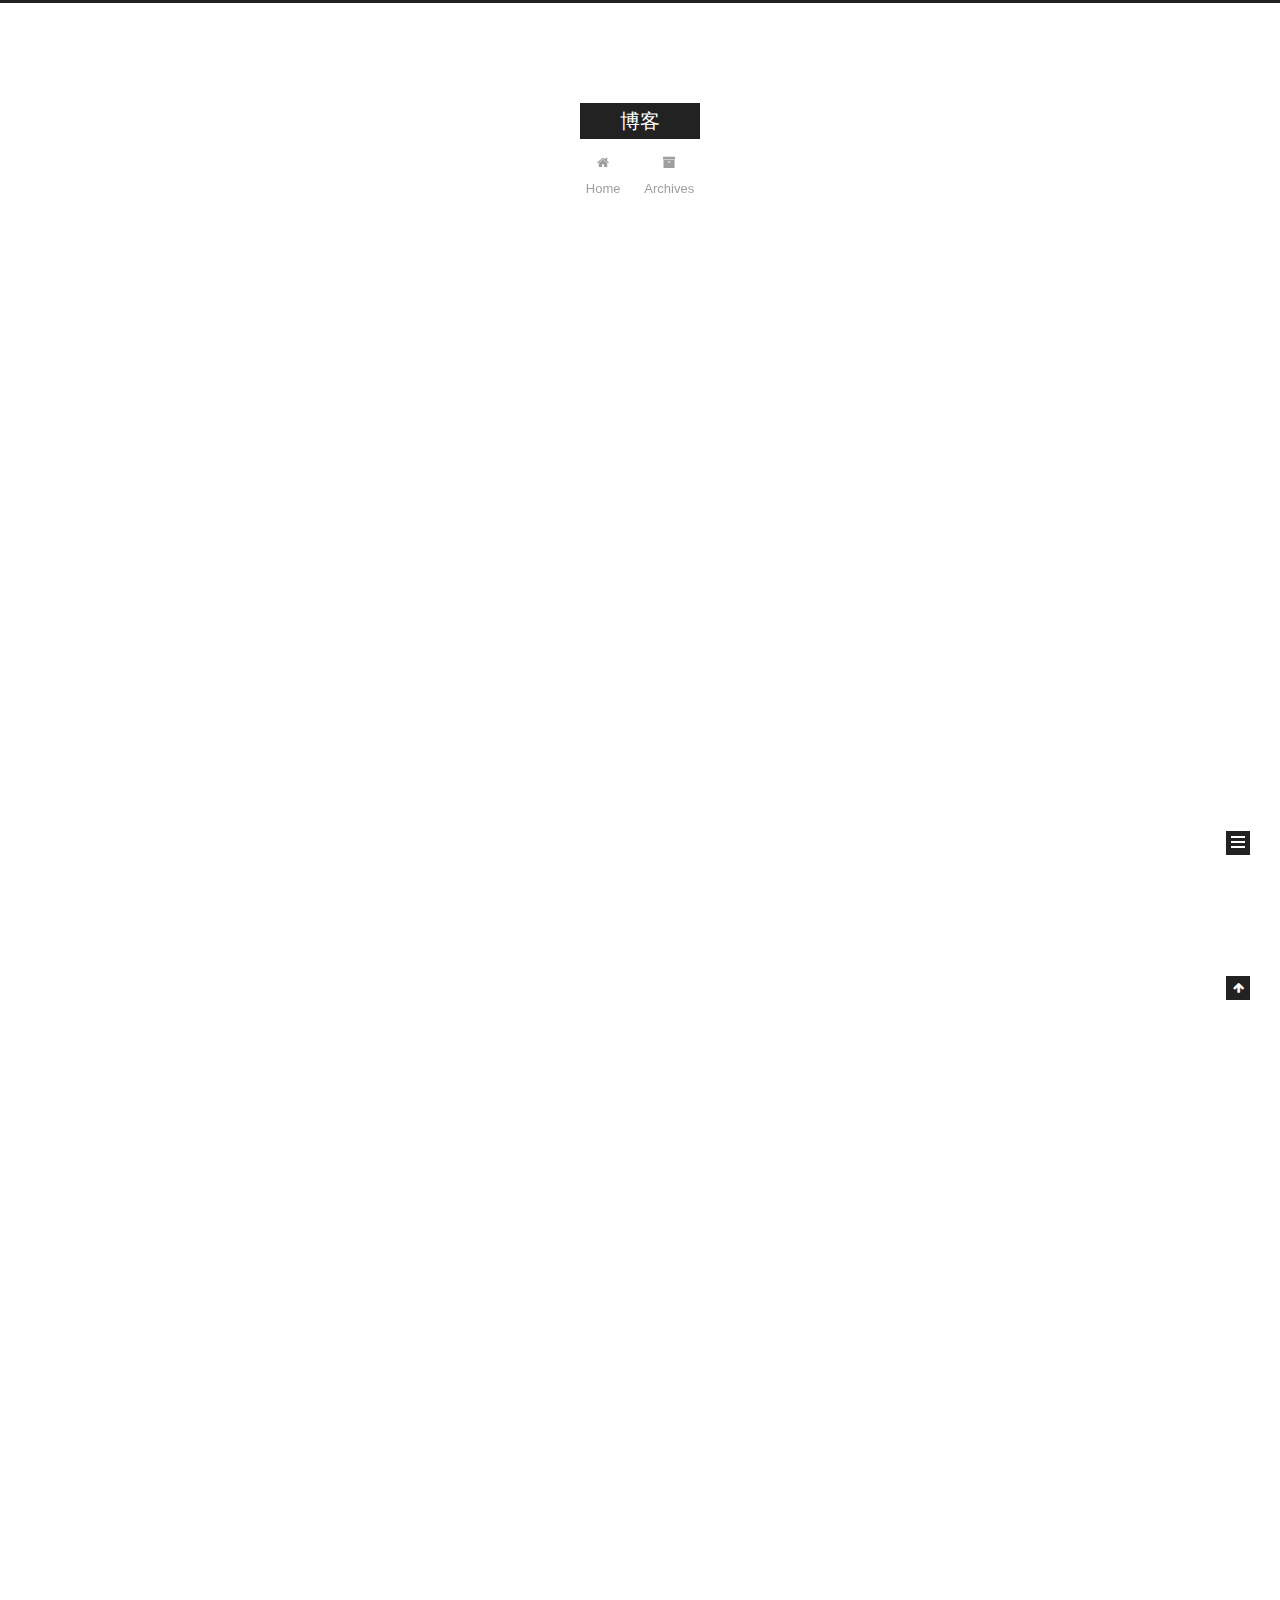
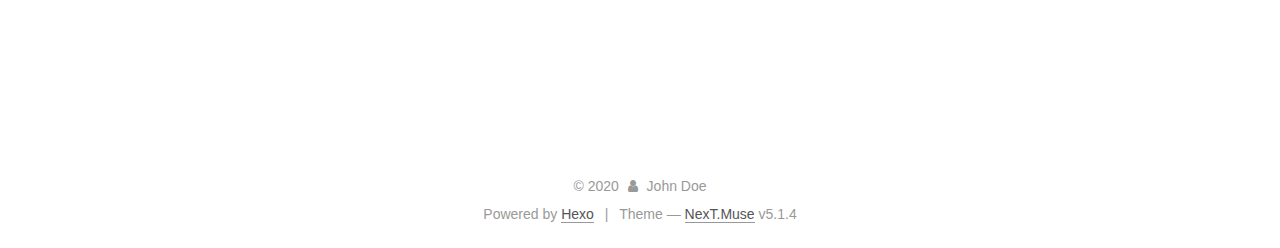
<file: index.html>
<!DOCTYPE html>



  


<html class="theme-next muse use-motion" lang="en">
<head>
  <meta charset="UTF-8"/>
<meta http-equiv="X-UA-Compatible" content="IE=edge" />
<meta name="viewport" content="width=device-width, initial-scale=1, maximum-scale=1"/>
<meta name="theme-color" content="#222">









<meta http-equiv="Cache-Control" content="no-transform" />
<meta http-equiv="Cache-Control" content="no-siteapp" />
















  
  
  <link href="/lib/fancybox/source/jquery.fancybox.css?v=2.1.5" rel="stylesheet" type="text/css" />







<link href="/lib/font-awesome/css/font-awesome.min.css?v=4.6.2" rel="stylesheet" type="text/css" />

<link href="/css/main.css?v=5.1.4" rel="stylesheet" type="text/css" />


  <link rel="apple-touch-icon" sizes="180x180" href="/images/apple-touch-icon-next.png?v=5.1.4">


  <link rel="icon" type="image/png" sizes="32x32" href="/images/favicon-32x32-next.png?v=5.1.4">


  <link rel="icon" type="image/png" sizes="16x16" href="/images/favicon-16x16-next.png?v=5.1.4">


  <link rel="mask-icon" href="/images/logo.svg?v=5.1.4" color="#222">





  <meta name="keywords" content="Hexo, NexT" />










<meta property="og:type" content="website">
<meta property="og:title" content="博客">
<meta property="og:url" content="http://yoursite.com/index.html">
<meta property="og:site_name" content="博客">
<meta property="og:locale" content="en_US">
<meta property="article:author" content="John Doe">
<meta name="twitter:card" content="summary">



<script type="text/javascript" id="hexo.configurations">
  var NexT = window.NexT || {};
  var CONFIG = {
    root: '/',
    scheme: 'Muse',
    version: '5.1.4',
    sidebar: {"position":"left","display":"post","offset":12,"b2t":false,"scrollpercent":false,"onmobile":false},
    fancybox: true,
    tabs: true,
    motion: {"enable":true,"async":false,"transition":{"post_block":"fadeIn","post_header":"slideDownIn","post_body":"slideDownIn","coll_header":"slideLeftIn","sidebar":"slideUpIn"}},
    duoshuo: {
      userId: '0',
      author: 'Author'
    },
    algolia: {
      applicationID: '',
      apiKey: '',
      indexName: '',
      hits: {"per_page":10},
      labels: {"input_placeholder":"Search for Posts","hits_empty":"We didn't find any results for the search: ${query}","hits_stats":"${hits} results found in ${time} ms"}
    }
  };
</script>



  <link rel="canonical" href="http://yoursite.com/"/>





  <title>博客</title>
  








<meta name="generator" content="Hexo 4.2.0"></head>

<body itemscope itemtype="http://schema.org/WebPage" lang="en">

  
  
    
  

  <div class="container sidebar-position-left 
  page-home">
    <div class="headband"></div>

    <header id="header" class="header" itemscope itemtype="http://schema.org/WPHeader">
      <div class="header-inner"><div class="site-brand-wrapper">
  <div class="site-meta ">
    

    <div class="custom-logo-site-title">
      <a href="/"  class="brand" rel="start">
        <span class="logo-line-before"><i></i></span>
        <span class="site-title">博客</span>
        <span class="logo-line-after"><i></i></span>
      </a>
    </div>
      
        <p class="site-subtitle"></p>
      
  </div>

  <div class="site-nav-toggle">
    <button>
      <span class="btn-bar"></span>
      <span class="btn-bar"></span>
      <span class="btn-bar"></span>
    </button>
  </div>
</div>

<nav class="site-nav">
  

  
    <ul id="menu" class="menu">
      
        
        <li class="menu-item menu-item-home">
          <a href="/%20" rel="section">
            
              <i class="menu-item-icon fa fa-fw fa-home"></i> <br />
            
            Home
          </a>
        </li>
      
        
        <li class="menu-item menu-item-archives">
          <a href="/archives/%20" rel="section">
            
              <i class="menu-item-icon fa fa-fw fa-archive"></i> <br />
            
            Archives
          </a>
        </li>
      

      
    </ul>
  

  
</nav>



 </div>
    </header>

    <main id="main" class="main">
      <div class="main-inner">
        <div class="content-wrap">
          <div id="content" class="content">
            
  <section id="posts" class="posts-expand">
    
      

  

  
  
  

  <article class="post post-type-normal" itemscope itemtype="http://schema.org/Article">
  
  
  
  <div class="post-block">
    <link itemprop="mainEntityOfPage" href="http://yoursite.com/2020/03/10/Git%E5%85%A5%E9%97%A8%E6%8C%87%E5%8D%97/">

    <span hidden itemprop="author" itemscope itemtype="http://schema.org/Person">
      <meta itemprop="name" content="John Doe">
      <meta itemprop="description" content="">
      <meta itemprop="image" content="/images/avatar.gif">
    </span>

    <span hidden itemprop="publisher" itemscope itemtype="http://schema.org/Organization">
      <meta itemprop="name" content="博客">
    </span>

    
      <header class="post-header">

        
        
          <h1 class="post-title" itemprop="name headline">
                
                <a class="post-title-link" href="/2020/03/10/Git%E5%85%A5%E9%97%A8%E6%8C%87%E5%8D%97/" itemprop="url">Git入门指南</a></h1>
        

        <div class="post-meta">
          <span class="post-time">
            
              <span class="post-meta-item-icon">
                <i class="fa fa-calendar-o"></i>
              </span>
              
                <span class="post-meta-item-text">Posted on</span>
              
              <time title="Post created" itemprop="dateCreated datePublished" datetime="2020-03-10T17:45:31+08:00">
                2020-03-10
              </time>
            

            

            
          </span>

          

          
            
          

          
          

          

          

          

        </div>
      </header>
    

    
    
    
    <div class="post-body" itemprop="articleBody">

      
      

      
        
          
            <h2 id="介绍"><a href="#介绍" class="headerlink" title="介绍"></a>介绍</h2><h2 id="基本使用"><a href="#基本使用" class="headerlink" title="基本使用"></a>基本使用</h2><figure class="highlight plain"><table><tr><td class="gutter"><pre><span class="line">1</span><br><span class="line">2</span><br></pre></td><td class="code"><pre><span class="line">git init</span><br><span class="line">git log</span><br></pre></td></tr></table></figure>
          
        
      
    </div>
    
    
    

    

    

    

    <footer class="post-footer">
      

      

      

      
      
        <div class="post-eof"></div>
      
    </footer>
  </div>
  
  
  
  </article>


    
      

  

  
  
  

  <article class="post post-type-normal" itemscope itemtype="http://schema.org/Article">
  
  
  
  <div class="post-block">
    <link itemprop="mainEntityOfPage" href="http://yoursite.com/2020/03/10/hello-world/">

    <span hidden itemprop="author" itemscope itemtype="http://schema.org/Person">
      <meta itemprop="name" content="John Doe">
      <meta itemprop="description" content="">
      <meta itemprop="image" content="/images/avatar.gif">
    </span>

    <span hidden itemprop="publisher" itemscope itemtype="http://schema.org/Organization">
      <meta itemprop="name" content="博客">
    </span>

    
      <header class="post-header">

        
        
          <h1 class="post-title" itemprop="name headline">
                
                <a class="post-title-link" href="/2020/03/10/hello-world/" itemprop="url">Hello World</a></h1>
        

        <div class="post-meta">
          <span class="post-time">
            
              <span class="post-meta-item-icon">
                <i class="fa fa-calendar-o"></i>
              </span>
              
                <span class="post-meta-item-text">Posted on</span>
              
              <time title="Post created" itemprop="dateCreated datePublished" datetime="2020-03-10T17:22:13+08:00">
                2020-03-10
              </time>
            

            

            
          </span>

          

          
            
          

          
          

          

          

          

        </div>
      </header>
    

    
    
    
    <div class="post-body" itemprop="articleBody">

      
      

      
        
          
            <p>Welcome to <a href="https://hexo.io/" target="_blank" rel="noopener">Hexo</a>! This is your very first post. Check <a href="https://hexo.io/docs/" target="_blank" rel="noopener">documentation</a> for more info. If you get any problems when using Hexo, you can find the answer in <a href="https://hexo.io/docs/troubleshooting.html" target="_blank" rel="noopener">troubleshooting</a> or you can ask me on <a href="https://github.com/hexojs/hexo/issues" target="_blank" rel="noopener">GitHub</a>.</p>
<h2 id="Quick-Start"><a href="#Quick-Start" class="headerlink" title="Quick Start"></a>Quick Start</h2><h3 id="Create-a-new-post"><a href="#Create-a-new-post" class="headerlink" title="Create a new post"></a>Create a new post</h3><figure class="highlight bash"><table><tr><td class="gutter"><pre><span class="line">1</span><br></pre></td><td class="code"><pre><span class="line">$ hexo new <span class="string">"My New Post"</span></span><br></pre></td></tr></table></figure>

<p>More info: <a href="https://hexo.io/docs/writing.html" target="_blank" rel="noopener">Writing</a></p>
<h3 id="Run-server"><a href="#Run-server" class="headerlink" title="Run server"></a>Run server</h3><figure class="highlight bash"><table><tr><td class="gutter"><pre><span class="line">1</span><br></pre></td><td class="code"><pre><span class="line">$ hexo server</span><br></pre></td></tr></table></figure>

<p>More info: <a href="https://hexo.io/docs/server.html" target="_blank" rel="noopener">Server</a></p>
<h3 id="Generate-static-files"><a href="#Generate-static-files" class="headerlink" title="Generate static files"></a>Generate static files</h3><figure class="highlight bash"><table><tr><td class="gutter"><pre><span class="line">1</span><br></pre></td><td class="code"><pre><span class="line">$ hexo generate</span><br></pre></td></tr></table></figure>

<p>More info: <a href="https://hexo.io/docs/generating.html" target="_blank" rel="noopener">Generating</a></p>
<h3 id="Deploy-to-remote-sites"><a href="#Deploy-to-remote-sites" class="headerlink" title="Deploy to remote sites"></a>Deploy to remote sites</h3><figure class="highlight bash"><table><tr><td class="gutter"><pre><span class="line">1</span><br></pre></td><td class="code"><pre><span class="line">$ hexo deploy</span><br></pre></td></tr></table></figure>

<p>More info: <a href="https://hexo.io/docs/one-command-deployment.html" target="_blank" rel="noopener">Deployment</a></p>

          
        
      
    </div>
    
    
    

    

    

    

    <footer class="post-footer">
      

      

      

      
      
        <div class="post-eof"></div>
      
    </footer>
  </div>
  
  
  
  </article>


    
  </section>

  


          </div>
          


          

        </div>
        
          
  
  <div class="sidebar-toggle">
    <div class="sidebar-toggle-line-wrap">
      <span class="sidebar-toggle-line sidebar-toggle-line-first"></span>
      <span class="sidebar-toggle-line sidebar-toggle-line-middle"></span>
      <span class="sidebar-toggle-line sidebar-toggle-line-last"></span>
    </div>
  </div>

  <aside id="sidebar" class="sidebar">
    
    <div class="sidebar-inner">

      

      

      <section class="site-overview-wrap sidebar-panel sidebar-panel-active">
        <div class="site-overview">
          <div class="site-author motion-element" itemprop="author" itemscope itemtype="http://schema.org/Person">
            
              <p class="site-author-name" itemprop="name">John Doe</p>
              <p class="site-description motion-element" itemprop="description"></p>
          </div>

          <nav class="site-state motion-element">

            
              <div class="site-state-item site-state-posts">
              
                <a href="/archives/%20%7C%7C%20archive">
              
                  <span class="site-state-item-count">2</span>
                  <span class="site-state-item-name">posts</span>
                </a>
              </div>
            

            

            

          </nav>

          

          

          
          

          
          

          

        </div>
      </section>

      

      

    </div>
  </aside>


        
      </div>
    </main>

    <footer id="footer" class="footer">
      <div class="footer-inner">
        <div class="copyright">&copy; <span itemprop="copyrightYear">2020</span>
  <span class="with-love">
    <i class="fa fa-user"></i>
  </span>
  <span class="author" itemprop="copyrightHolder">John Doe</span>

  
</div>


  <div class="powered-by">Powered by <a class="theme-link" target="_blank" href="https://hexo.io">Hexo</a></div>



  <span class="post-meta-divider">|</span>



  <div class="theme-info">Theme &mdash; <a class="theme-link" target="_blank" href="https://github.com/iissnan/hexo-theme-next">NexT.Muse</a> v5.1.4</div>




        







        
      </div>
    </footer>

    
      <div class="back-to-top">
        <i class="fa fa-arrow-up"></i>
        
      </div>
    

    

  </div>

  

<script type="text/javascript">
  if (Object.prototype.toString.call(window.Promise) !== '[object Function]') {
    window.Promise = null;
  }
</script>









  












  
  
    <script type="text/javascript" src="/lib/jquery/index.js?v=2.1.3"></script>
  

  
  
    <script type="text/javascript" src="/lib/fastclick/lib/fastclick.min.js?v=1.0.6"></script>
  

  
  
    <script type="text/javascript" src="/lib/jquery_lazyload/jquery.lazyload.js?v=1.9.7"></script>
  

  
  
    <script type="text/javascript" src="/lib/velocity/velocity.min.js?v=1.2.1"></script>
  

  
  
    <script type="text/javascript" src="/lib/velocity/velocity.ui.min.js?v=1.2.1"></script>
  

  
  
    <script type="text/javascript" src="/lib/fancybox/source/jquery.fancybox.pack.js?v=2.1.5"></script>
  


  


  <script type="text/javascript" src="/js/src/utils.js?v=5.1.4"></script>

  <script type="text/javascript" src="/js/src/motion.js?v=5.1.4"></script>



  
  

  

  


  <script type="text/javascript" src="/js/src/bootstrap.js?v=5.1.4"></script>



  


  




	





  





  












  





  

  

  

  
  

  

  

  

</body>
</html>
</file>
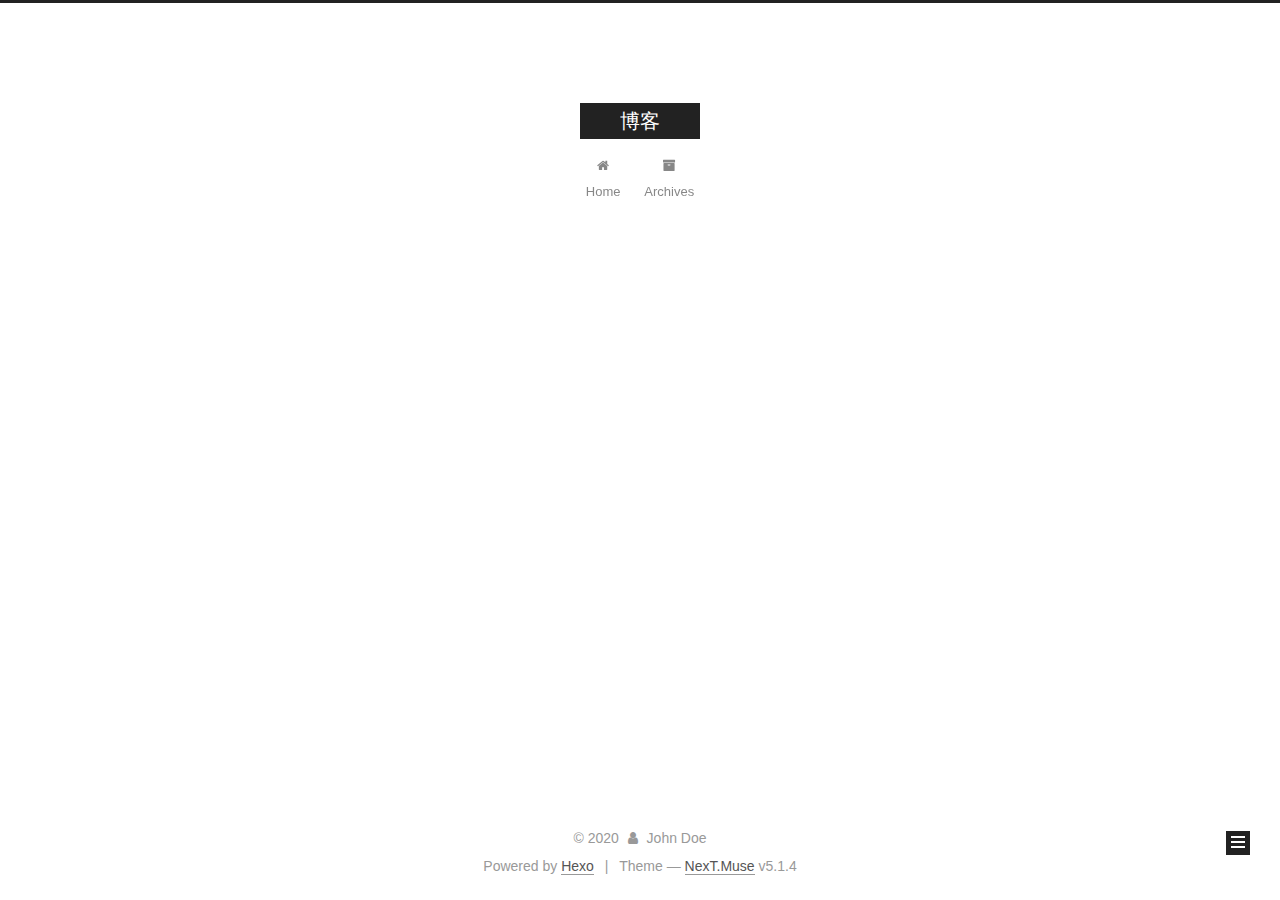
<file: archives/index.html>
<!DOCTYPE html>



  


<html class="theme-next muse use-motion" lang="en">
<head>
  <meta charset="UTF-8"/>
<meta http-equiv="X-UA-Compatible" content="IE=edge" />
<meta name="viewport" content="width=device-width, initial-scale=1, maximum-scale=1"/>
<meta name="theme-color" content="#222">









<meta http-equiv="Cache-Control" content="no-transform" />
<meta http-equiv="Cache-Control" content="no-siteapp" />
















  
  
  <link href="/lib/fancybox/source/jquery.fancybox.css?v=2.1.5" rel="stylesheet" type="text/css" />







<link href="/lib/font-awesome/css/font-awesome.min.css?v=4.6.2" rel="stylesheet" type="text/css" />

<link href="/css/main.css?v=5.1.4" rel="stylesheet" type="text/css" />


  <link rel="apple-touch-icon" sizes="180x180" href="/images/apple-touch-icon-next.png?v=5.1.4">


  <link rel="icon" type="image/png" sizes="32x32" href="/images/favicon-32x32-next.png?v=5.1.4">


  <link rel="icon" type="image/png" sizes="16x16" href="/images/favicon-16x16-next.png?v=5.1.4">


  <link rel="mask-icon" href="/images/logo.svg?v=5.1.4" color="#222">





  <meta name="keywords" content="Hexo, NexT" />










<meta property="og:type" content="website">
<meta property="og:title" content="博客">
<meta property="og:url" content="http://yoursite.com/archives/index.html">
<meta property="og:site_name" content="博客">
<meta property="og:locale" content="en_US">
<meta property="article:author" content="John Doe">
<meta name="twitter:card" content="summary">



<script type="text/javascript" id="hexo.configurations">
  var NexT = window.NexT || {};
  var CONFIG = {
    root: '/',
    scheme: 'Muse',
    version: '5.1.4',
    sidebar: {"position":"left","display":"post","offset":12,"b2t":false,"scrollpercent":false,"onmobile":false},
    fancybox: true,
    tabs: true,
    motion: {"enable":true,"async":false,"transition":{"post_block":"fadeIn","post_header":"slideDownIn","post_body":"slideDownIn","coll_header":"slideLeftIn","sidebar":"slideUpIn"}},
    duoshuo: {
      userId: '0',
      author: 'Author'
    },
    algolia: {
      applicationID: '',
      apiKey: '',
      indexName: '',
      hits: {"per_page":10},
      labels: {"input_placeholder":"Search for Posts","hits_empty":"We didn't find any results for the search: ${query}","hits_stats":"${hits} results found in ${time} ms"}
    }
  };
</script>



  <link rel="canonical" href="http://yoursite.com/archives/"/>





  <title>Archive | 博客</title>
  








<meta name="generator" content="Hexo 4.2.0"></head>

<body itemscope itemtype="http://schema.org/WebPage" lang="en">

  
  
    
  

  <div class="container sidebar-position-left page-archive">
    <div class="headband"></div>

    <header id="header" class="header" itemscope itemtype="http://schema.org/WPHeader">
      <div class="header-inner"><div class="site-brand-wrapper">
  <div class="site-meta ">
    

    <div class="custom-logo-site-title">
      <a href="/"  class="brand" rel="start">
        <span class="logo-line-before"><i></i></span>
        <span class="site-title">博客</span>
        <span class="logo-line-after"><i></i></span>
      </a>
    </div>
      
        <p class="site-subtitle"></p>
      
  </div>

  <div class="site-nav-toggle">
    <button>
      <span class="btn-bar"></span>
      <span class="btn-bar"></span>
      <span class="btn-bar"></span>
    </button>
  </div>
</div>

<nav class="site-nav">
  

  
    <ul id="menu" class="menu">
      
        
        <li class="menu-item menu-item-home">
          <a href="/%20" rel="section">
            
              <i class="menu-item-icon fa fa-fw fa-home"></i> <br />
            
            Home
          </a>
        </li>
      
        
        <li class="menu-item menu-item-archives">
          <a href="/archives/%20" rel="section">
            
              <i class="menu-item-icon fa fa-fw fa-archive"></i> <br />
            
            Archives
          </a>
        </li>
      

      
    </ul>
  

  
</nav>



 </div>
    </header>

    <main id="main" class="main">
      <div class="main-inner">
        <div class="content-wrap">
          <div id="content" class="content">
            

  
  
  
  <div class="post-block archive">
    <div id="posts" class="posts-collapse">
      <span class="archive-move-on"></span>

      <span class="archive-page-counter">
        
        
        
          
        
        Um..! 2 posts in total. Keep on posting.
      </span>

      

        
        
        

        
          
          <div class="collection-title">
            <h1 class="archive-year" id="archive-year-2020">2020</h1>
          </div>
        
        

        

  <article class="post post-type-normal" itemscope itemtype="http://schema.org/Article">
    <header class="post-header">

      <h2 class="post-title">
        
            <a class="post-title-link" href="/2020/03/10/Git%E5%85%A5%E9%97%A8%E6%8C%87%E5%8D%97/" itemprop="url">
              
                <span itemprop="name">Git入门指南</span>
              
            </a>
        
      </h2>

      <div class="post-meta">
        <time class="post-time" itemprop="dateCreated"
              datetime="2020-03-10T17:45:31+08:00"
              content="2020-03-10" >
          03-10
        </time>
      </div>

    </header>
  </article>



      

        
        
        

        
        

        

  <article class="post post-type-normal" itemscope itemtype="http://schema.org/Article">
    <header class="post-header">

      <h2 class="post-title">
        
            <a class="post-title-link" href="/2020/03/10/hello-world/" itemprop="url">
              
                <span itemprop="name">Hello World</span>
              
            </a>
        
      </h2>

      <div class="post-meta">
        <time class="post-time" itemprop="dateCreated"
              datetime="2020-03-10T17:22:13+08:00"
              content="2020-03-10" >
          03-10
        </time>
      </div>

    </header>
  </article>



      

    </div>
  </div>
  
  
  

  



          </div>
          


          

        </div>
        
          
  
  <div class="sidebar-toggle">
    <div class="sidebar-toggle-line-wrap">
      <span class="sidebar-toggle-line sidebar-toggle-line-first"></span>
      <span class="sidebar-toggle-line sidebar-toggle-line-middle"></span>
      <span class="sidebar-toggle-line sidebar-toggle-line-last"></span>
    </div>
  </div>

  <aside id="sidebar" class="sidebar">
    
    <div class="sidebar-inner">

      

      

      <section class="site-overview-wrap sidebar-panel sidebar-panel-active">
        <div class="site-overview">
          <div class="site-author motion-element" itemprop="author" itemscope itemtype="http://schema.org/Person">
            
              <p class="site-author-name" itemprop="name">John Doe</p>
              <p class="site-description motion-element" itemprop="description"></p>
          </div>

          <nav class="site-state motion-element">

            
              <div class="site-state-item site-state-posts">
              
                <a href="/archives/%20%7C%7C%20archive">
              
                  <span class="site-state-item-count">2</span>
                  <span class="site-state-item-name">posts</span>
                </a>
              </div>
            

            

            

          </nav>

          

          

          
          

          
          

          

        </div>
      </section>

      

      

    </div>
  </aside>


        
      </div>
    </main>

    <footer id="footer" class="footer">
      <div class="footer-inner">
        <div class="copyright">&copy; <span itemprop="copyrightYear">2020</span>
  <span class="with-love">
    <i class="fa fa-user"></i>
  </span>
  <span class="author" itemprop="copyrightHolder">John Doe</span>

  
</div>


  <div class="powered-by">Powered by <a class="theme-link" target="_blank" href="https://hexo.io">Hexo</a></div>



  <span class="post-meta-divider">|</span>



  <div class="theme-info">Theme &mdash; <a class="theme-link" target="_blank" href="https://github.com/iissnan/hexo-theme-next">NexT.Muse</a> v5.1.4</div>




        







        
      </div>
    </footer>

    
      <div class="back-to-top">
        <i class="fa fa-arrow-up"></i>
        
      </div>
    

    

  </div>

  

<script type="text/javascript">
  if (Object.prototype.toString.call(window.Promise) !== '[object Function]') {
    window.Promise = null;
  }
</script>









  












  
  
    <script type="text/javascript" src="/lib/jquery/index.js?v=2.1.3"></script>
  

  
  
    <script type="text/javascript" src="/lib/fastclick/lib/fastclick.min.js?v=1.0.6"></script>
  

  
  
    <script type="text/javascript" src="/lib/jquery_lazyload/jquery.lazyload.js?v=1.9.7"></script>
  

  
  
    <script type="text/javascript" src="/lib/velocity/velocity.min.js?v=1.2.1"></script>
  

  
  
    <script type="text/javascript" src="/lib/velocity/velocity.ui.min.js?v=1.2.1"></script>
  

  
  
    <script type="text/javascript" src="/lib/fancybox/source/jquery.fancybox.pack.js?v=2.1.5"></script>
  


  


  <script type="text/javascript" src="/js/src/utils.js?v=5.1.4"></script>

  <script type="text/javascript" src="/js/src/motion.js?v=5.1.4"></script>



  
  

  

  


  <script type="text/javascript" src="/js/src/bootstrap.js?v=5.1.4"></script>



  


  




	





  





  












  





  

  

  

  
  

  

  

  

</body>
</html>
</file>
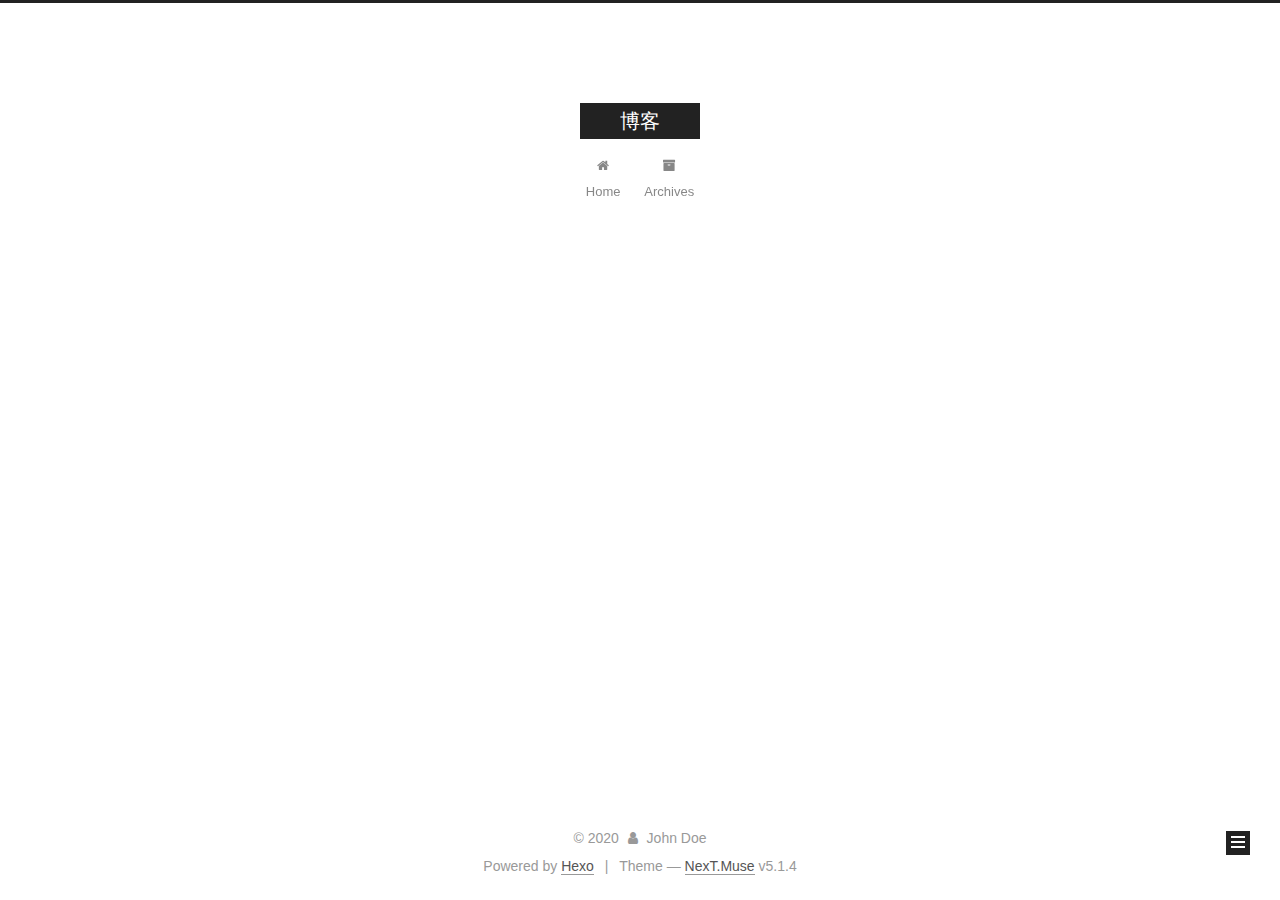
<file: archives/2020/index.html>
<!DOCTYPE html>



  


<html class="theme-next muse use-motion" lang="en">
<head>
  <meta charset="UTF-8"/>
<meta http-equiv="X-UA-Compatible" content="IE=edge" />
<meta name="viewport" content="width=device-width, initial-scale=1, maximum-scale=1"/>
<meta name="theme-color" content="#222">









<meta http-equiv="Cache-Control" content="no-transform" />
<meta http-equiv="Cache-Control" content="no-siteapp" />
















  
  
  <link href="/lib/fancybox/source/jquery.fancybox.css?v=2.1.5" rel="stylesheet" type="text/css" />







<link href="/lib/font-awesome/css/font-awesome.min.css?v=4.6.2" rel="stylesheet" type="text/css" />

<link href="/css/main.css?v=5.1.4" rel="stylesheet" type="text/css" />


  <link rel="apple-touch-icon" sizes="180x180" href="/images/apple-touch-icon-next.png?v=5.1.4">


  <link rel="icon" type="image/png" sizes="32x32" href="/images/favicon-32x32-next.png?v=5.1.4">


  <link rel="icon" type="image/png" sizes="16x16" href="/images/favicon-16x16-next.png?v=5.1.4">


  <link rel="mask-icon" href="/images/logo.svg?v=5.1.4" color="#222">





  <meta name="keywords" content="Hexo, NexT" />










<meta property="og:type" content="website">
<meta property="og:title" content="博客">
<meta property="og:url" content="http://yoursite.com/archives/2020/index.html">
<meta property="og:site_name" content="博客">
<meta property="og:locale" content="en_US">
<meta property="article:author" content="John Doe">
<meta name="twitter:card" content="summary">



<script type="text/javascript" id="hexo.configurations">
  var NexT = window.NexT || {};
  var CONFIG = {
    root: '/',
    scheme: 'Muse',
    version: '5.1.4',
    sidebar: {"position":"left","display":"post","offset":12,"b2t":false,"scrollpercent":false,"onmobile":false},
    fancybox: true,
    tabs: true,
    motion: {"enable":true,"async":false,"transition":{"post_block":"fadeIn","post_header":"slideDownIn","post_body":"slideDownIn","coll_header":"slideLeftIn","sidebar":"slideUpIn"}},
    duoshuo: {
      userId: '0',
      author: 'Author'
    },
    algolia: {
      applicationID: '',
      apiKey: '',
      indexName: '',
      hits: {"per_page":10},
      labels: {"input_placeholder":"Search for Posts","hits_empty":"We didn't find any results for the search: ${query}","hits_stats":"${hits} results found in ${time} ms"}
    }
  };
</script>



  <link rel="canonical" href="http://yoursite.com/archives/2020/"/>





  <title>Archive | 博客</title>
  








<meta name="generator" content="Hexo 4.2.0"></head>

<body itemscope itemtype="http://schema.org/WebPage" lang="en">

  
  
    
  

  <div class="container sidebar-position-left page-archive">
    <div class="headband"></div>

    <header id="header" class="header" itemscope itemtype="http://schema.org/WPHeader">
      <div class="header-inner"><div class="site-brand-wrapper">
  <div class="site-meta ">
    

    <div class="custom-logo-site-title">
      <a href="/"  class="brand" rel="start">
        <span class="logo-line-before"><i></i></span>
        <span class="site-title">博客</span>
        <span class="logo-line-after"><i></i></span>
      </a>
    </div>
      
        <p class="site-subtitle"></p>
      
  </div>

  <div class="site-nav-toggle">
    <button>
      <span class="btn-bar"></span>
      <span class="btn-bar"></span>
      <span class="btn-bar"></span>
    </button>
  </div>
</div>

<nav class="site-nav">
  

  
    <ul id="menu" class="menu">
      
        
        <li class="menu-item menu-item-home">
          <a href="/%20" rel="section">
            
              <i class="menu-item-icon fa fa-fw fa-home"></i> <br />
            
            Home
          </a>
        </li>
      
        
        <li class="menu-item menu-item-archives">
          <a href="/archives/%20" rel="section">
            
              <i class="menu-item-icon fa fa-fw fa-archive"></i> <br />
            
            Archives
          </a>
        </li>
      

      
    </ul>
  

  
</nav>



 </div>
    </header>

    <main id="main" class="main">
      <div class="main-inner">
        <div class="content-wrap">
          <div id="content" class="content">
            

  
  
  
  <div class="post-block archive">
    <div id="posts" class="posts-collapse">
      <span class="archive-move-on"></span>

      <span class="archive-page-counter">
        
        
        
          
        
        Um..! 2 posts in total. Keep on posting.
      </span>

      

        
        
        

        
          
          <div class="collection-title">
            <h1 class="archive-year" id="archive-year-2020">2020</h1>
          </div>
        
        

        

  <article class="post post-type-normal" itemscope itemtype="http://schema.org/Article">
    <header class="post-header">

      <h2 class="post-title">
        
            <a class="post-title-link" href="/2020/03/10/Git%E5%85%A5%E9%97%A8%E6%8C%87%E5%8D%97/" itemprop="url">
              
                <span itemprop="name">Git入门指南</span>
              
            </a>
        
      </h2>

      <div class="post-meta">
        <time class="post-time" itemprop="dateCreated"
              datetime="2020-03-10T17:45:31+08:00"
              content="2020-03-10" >
          03-10
        </time>
      </div>

    </header>
  </article>



      

        
        
        

        
        

        

  <article class="post post-type-normal" itemscope itemtype="http://schema.org/Article">
    <header class="post-header">

      <h2 class="post-title">
        
            <a class="post-title-link" href="/2020/03/10/hello-world/" itemprop="url">
              
                <span itemprop="name">Hello World</span>
              
            </a>
        
      </h2>

      <div class="post-meta">
        <time class="post-time" itemprop="dateCreated"
              datetime="2020-03-10T17:22:13+08:00"
              content="2020-03-10" >
          03-10
        </time>
      </div>

    </header>
  </article>



      

    </div>
  </div>
  
  
  

  



          </div>
          


          

        </div>
        
          
  
  <div class="sidebar-toggle">
    <div class="sidebar-toggle-line-wrap">
      <span class="sidebar-toggle-line sidebar-toggle-line-first"></span>
      <span class="sidebar-toggle-line sidebar-toggle-line-middle"></span>
      <span class="sidebar-toggle-line sidebar-toggle-line-last"></span>
    </div>
  </div>

  <aside id="sidebar" class="sidebar">
    
    <div class="sidebar-inner">

      

      

      <section class="site-overview-wrap sidebar-panel sidebar-panel-active">
        <div class="site-overview">
          <div class="site-author motion-element" itemprop="author" itemscope itemtype="http://schema.org/Person">
            
              <p class="site-author-name" itemprop="name">John Doe</p>
              <p class="site-description motion-element" itemprop="description"></p>
          </div>

          <nav class="site-state motion-element">

            
              <div class="site-state-item site-state-posts">
              
                <a href="/archives/%20%7C%7C%20archive">
              
                  <span class="site-state-item-count">2</span>
                  <span class="site-state-item-name">posts</span>
                </a>
              </div>
            

            

            

          </nav>

          

          

          
          

          
          

          

        </div>
      </section>

      

      

    </div>
  </aside>


        
      </div>
    </main>

    <footer id="footer" class="footer">
      <div class="footer-inner">
        <div class="copyright">&copy; <span itemprop="copyrightYear">2020</span>
  <span class="with-love">
    <i class="fa fa-user"></i>
  </span>
  <span class="author" itemprop="copyrightHolder">John Doe</span>

  
</div>


  <div class="powered-by">Powered by <a class="theme-link" target="_blank" href="https://hexo.io">Hexo</a></div>



  <span class="post-meta-divider">|</span>



  <div class="theme-info">Theme &mdash; <a class="theme-link" target="_blank" href="https://github.com/iissnan/hexo-theme-next">NexT.Muse</a> v5.1.4</div>




        







        
      </div>
    </footer>

    
      <div class="back-to-top">
        <i class="fa fa-arrow-up"></i>
        
      </div>
    

    

  </div>

  

<script type="text/javascript">
  if (Object.prototype.toString.call(window.Promise) !== '[object Function]') {
    window.Promise = null;
  }
</script>









  












  
  
    <script type="text/javascript" src="/lib/jquery/index.js?v=2.1.3"></script>
  

  
  
    <script type="text/javascript" src="/lib/fastclick/lib/fastclick.min.js?v=1.0.6"></script>
  

  
  
    <script type="text/javascript" src="/lib/jquery_lazyload/jquery.lazyload.js?v=1.9.7"></script>
  

  
  
    <script type="text/javascript" src="/lib/velocity/velocity.min.js?v=1.2.1"></script>
  

  
  
    <script type="text/javascript" src="/lib/velocity/velocity.ui.min.js?v=1.2.1"></script>
  

  
  
    <script type="text/javascript" src="/lib/fancybox/source/jquery.fancybox.pack.js?v=2.1.5"></script>
  


  


  <script type="text/javascript" src="/js/src/utils.js?v=5.1.4"></script>

  <script type="text/javascript" src="/js/src/motion.js?v=5.1.4"></script>



  
  

  

  


  <script type="text/javascript" src="/js/src/bootstrap.js?v=5.1.4"></script>



  


  




	





  





  












  





  

  

  

  
  

  

  

  

</body>
</html>
</file>
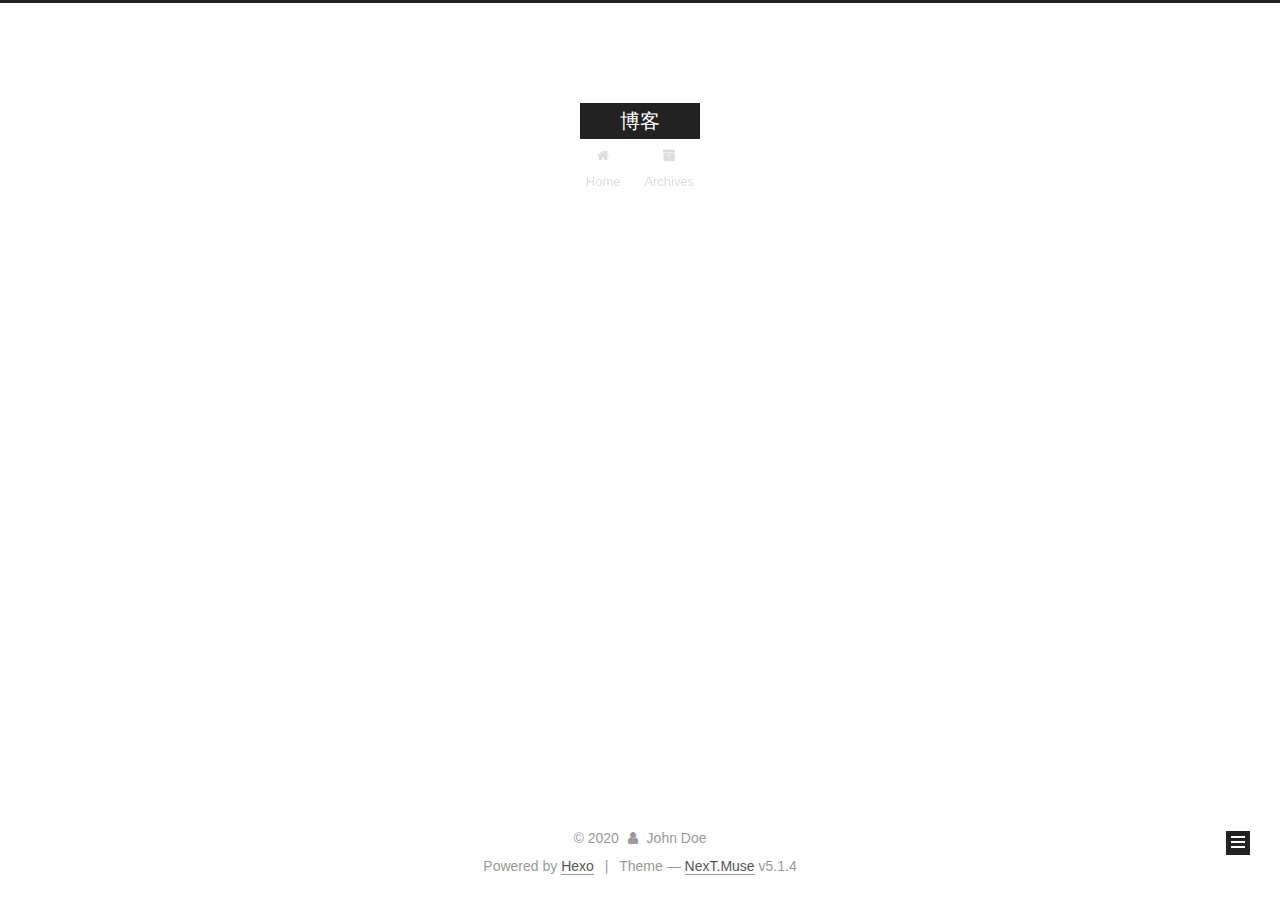
<file: archives/2020/03/index.html>
<!DOCTYPE html>



  


<html class="theme-next muse use-motion" lang="en">
<head>
  <meta charset="UTF-8"/>
<meta http-equiv="X-UA-Compatible" content="IE=edge" />
<meta name="viewport" content="width=device-width, initial-scale=1, maximum-scale=1"/>
<meta name="theme-color" content="#222">









<meta http-equiv="Cache-Control" content="no-transform" />
<meta http-equiv="Cache-Control" content="no-siteapp" />
















  
  
  <link href="/lib/fancybox/source/jquery.fancybox.css?v=2.1.5" rel="stylesheet" type="text/css" />







<link href="/lib/font-awesome/css/font-awesome.min.css?v=4.6.2" rel="stylesheet" type="text/css" />

<link href="/css/main.css?v=5.1.4" rel="stylesheet" type="text/css" />


  <link rel="apple-touch-icon" sizes="180x180" href="/images/apple-touch-icon-next.png?v=5.1.4">


  <link rel="icon" type="image/png" sizes="32x32" href="/images/favicon-32x32-next.png?v=5.1.4">


  <link rel="icon" type="image/png" sizes="16x16" href="/images/favicon-16x16-next.png?v=5.1.4">


  <link rel="mask-icon" href="/images/logo.svg?v=5.1.4" color="#222">





  <meta name="keywords" content="Hexo, NexT" />










<meta property="og:type" content="website">
<meta property="og:title" content="博客">
<meta property="og:url" content="http://yoursite.com/archives/2020/03/index.html">
<meta property="og:site_name" content="博客">
<meta property="og:locale" content="en_US">
<meta property="article:author" content="John Doe">
<meta name="twitter:card" content="summary">



<script type="text/javascript" id="hexo.configurations">
  var NexT = window.NexT || {};
  var CONFIG = {
    root: '/',
    scheme: 'Muse',
    version: '5.1.4',
    sidebar: {"position":"left","display":"post","offset":12,"b2t":false,"scrollpercent":false,"onmobile":false},
    fancybox: true,
    tabs: true,
    motion: {"enable":true,"async":false,"transition":{"post_block":"fadeIn","post_header":"slideDownIn","post_body":"slideDownIn","coll_header":"slideLeftIn","sidebar":"slideUpIn"}},
    duoshuo: {
      userId: '0',
      author: 'Author'
    },
    algolia: {
      applicationID: '',
      apiKey: '',
      indexName: '',
      hits: {"per_page":10},
      labels: {"input_placeholder":"Search for Posts","hits_empty":"We didn't find any results for the search: ${query}","hits_stats":"${hits} results found in ${time} ms"}
    }
  };
</script>



  <link rel="canonical" href="http://yoursite.com/archives/2020/03/"/>





  <title>Archive | 博客</title>
  








<meta name="generator" content="Hexo 4.2.0"></head>

<body itemscope itemtype="http://schema.org/WebPage" lang="en">

  
  
    
  

  <div class="container sidebar-position-left page-archive">
    <div class="headband"></div>

    <header id="header" class="header" itemscope itemtype="http://schema.org/WPHeader">
      <div class="header-inner"><div class="site-brand-wrapper">
  <div class="site-meta ">
    

    <div class="custom-logo-site-title">
      <a href="/"  class="brand" rel="start">
        <span class="logo-line-before"><i></i></span>
        <span class="site-title">博客</span>
        <span class="logo-line-after"><i></i></span>
      </a>
    </div>
      
        <p class="site-subtitle"></p>
      
  </div>

  <div class="site-nav-toggle">
    <button>
      <span class="btn-bar"></span>
      <span class="btn-bar"></span>
      <span class="btn-bar"></span>
    </button>
  </div>
</div>

<nav class="site-nav">
  

  
    <ul id="menu" class="menu">
      
        
        <li class="menu-item menu-item-home">
          <a href="/%20" rel="section">
            
              <i class="menu-item-icon fa fa-fw fa-home"></i> <br />
            
            Home
          </a>
        </li>
      
        
        <li class="menu-item menu-item-archives">
          <a href="/archives/%20" rel="section">
            
              <i class="menu-item-icon fa fa-fw fa-archive"></i> <br />
            
            Archives
          </a>
        </li>
      

      
    </ul>
  

  
</nav>



 </div>
    </header>

    <main id="main" class="main">
      <div class="main-inner">
        <div class="content-wrap">
          <div id="content" class="content">
            

  
  
  
  <div class="post-block archive">
    <div id="posts" class="posts-collapse">
      <span class="archive-move-on"></span>

      <span class="archive-page-counter">
        
        
        
          
        
        Um..! 2 posts in total. Keep on posting.
      </span>

      

        
        
        

        
          
          <div class="collection-title">
            <h1 class="archive-year" id="archive-year-2020">2020</h1>
          </div>
        
        

        

  <article class="post post-type-normal" itemscope itemtype="http://schema.org/Article">
    <header class="post-header">

      <h2 class="post-title">
        
            <a class="post-title-link" href="/2020/03/10/Git%E5%85%A5%E9%97%A8%E6%8C%87%E5%8D%97/" itemprop="url">
              
                <span itemprop="name">Git入门指南</span>
              
            </a>
        
      </h2>

      <div class="post-meta">
        <time class="post-time" itemprop="dateCreated"
              datetime="2020-03-10T17:45:31+08:00"
              content="2020-03-10" >
          03-10
        </time>
      </div>

    </header>
  </article>



      

        
        
        

        
        

        

  <article class="post post-type-normal" itemscope itemtype="http://schema.org/Article">
    <header class="post-header">

      <h2 class="post-title">
        
            <a class="post-title-link" href="/2020/03/10/hello-world/" itemprop="url">
              
                <span itemprop="name">Hello World</span>
              
            </a>
        
      </h2>

      <div class="post-meta">
        <time class="post-time" itemprop="dateCreated"
              datetime="2020-03-10T17:22:13+08:00"
              content="2020-03-10" >
          03-10
        </time>
      </div>

    </header>
  </article>



      

    </div>
  </div>
  
  
  

  



          </div>
          


          

        </div>
        
          
  
  <div class="sidebar-toggle">
    <div class="sidebar-toggle-line-wrap">
      <span class="sidebar-toggle-line sidebar-toggle-line-first"></span>
      <span class="sidebar-toggle-line sidebar-toggle-line-middle"></span>
      <span class="sidebar-toggle-line sidebar-toggle-line-last"></span>
    </div>
  </div>

  <aside id="sidebar" class="sidebar">
    
    <div class="sidebar-inner">

      

      

      <section class="site-overview-wrap sidebar-panel sidebar-panel-active">
        <div class="site-overview">
          <div class="site-author motion-element" itemprop="author" itemscope itemtype="http://schema.org/Person">
            
              <p class="site-author-name" itemprop="name">John Doe</p>
              <p class="site-description motion-element" itemprop="description"></p>
          </div>

          <nav class="site-state motion-element">

            
              <div class="site-state-item site-state-posts">
              
                <a href="/archives/%20%7C%7C%20archive">
              
                  <span class="site-state-item-count">2</span>
                  <span class="site-state-item-name">posts</span>
                </a>
              </div>
            

            

            

          </nav>

          

          

          
          

          
          

          

        </div>
      </section>

      

      

    </div>
  </aside>


        
      </div>
    </main>

    <footer id="footer" class="footer">
      <div class="footer-inner">
        <div class="copyright">&copy; <span itemprop="copyrightYear">2020</span>
  <span class="with-love">
    <i class="fa fa-user"></i>
  </span>
  <span class="author" itemprop="copyrightHolder">John Doe</span>

  
</div>


  <div class="powered-by">Powered by <a class="theme-link" target="_blank" href="https://hexo.io">Hexo</a></div>



  <span class="post-meta-divider">|</span>



  <div class="theme-info">Theme &mdash; <a class="theme-link" target="_blank" href="https://github.com/iissnan/hexo-theme-next">NexT.Muse</a> v5.1.4</div>




        







        
      </div>
    </footer>

    
      <div class="back-to-top">
        <i class="fa fa-arrow-up"></i>
        
      </div>
    

    

  </div>

  

<script type="text/javascript">
  if (Object.prototype.toString.call(window.Promise) !== '[object Function]') {
    window.Promise = null;
  }
</script>









  












  
  
    <script type="text/javascript" src="/lib/jquery/index.js?v=2.1.3"></script>
  

  
  
    <script type="text/javascript" src="/lib/fastclick/lib/fastclick.min.js?v=1.0.6"></script>
  

  
  
    <script type="text/javascript" src="/lib/jquery_lazyload/jquery.lazyload.js?v=1.9.7"></script>
  

  
  
    <script type="text/javascript" src="/lib/velocity/velocity.min.js?v=1.2.1"></script>
  

  
  
    <script type="text/javascript" src="/lib/velocity/velocity.ui.min.js?v=1.2.1"></script>
  

  
  
    <script type="text/javascript" src="/lib/fancybox/source/jquery.fancybox.pack.js?v=2.1.5"></script>
  


  


  <script type="text/javascript" src="/js/src/utils.js?v=5.1.4"></script>

  <script type="text/javascript" src="/js/src/motion.js?v=5.1.4"></script>



  
  

  

  


  <script type="text/javascript" src="/js/src/bootstrap.js?v=5.1.4"></script>



  


  




	





  





  












  





  

  

  

  
  

  

  

  

</body>
</html>
</file>
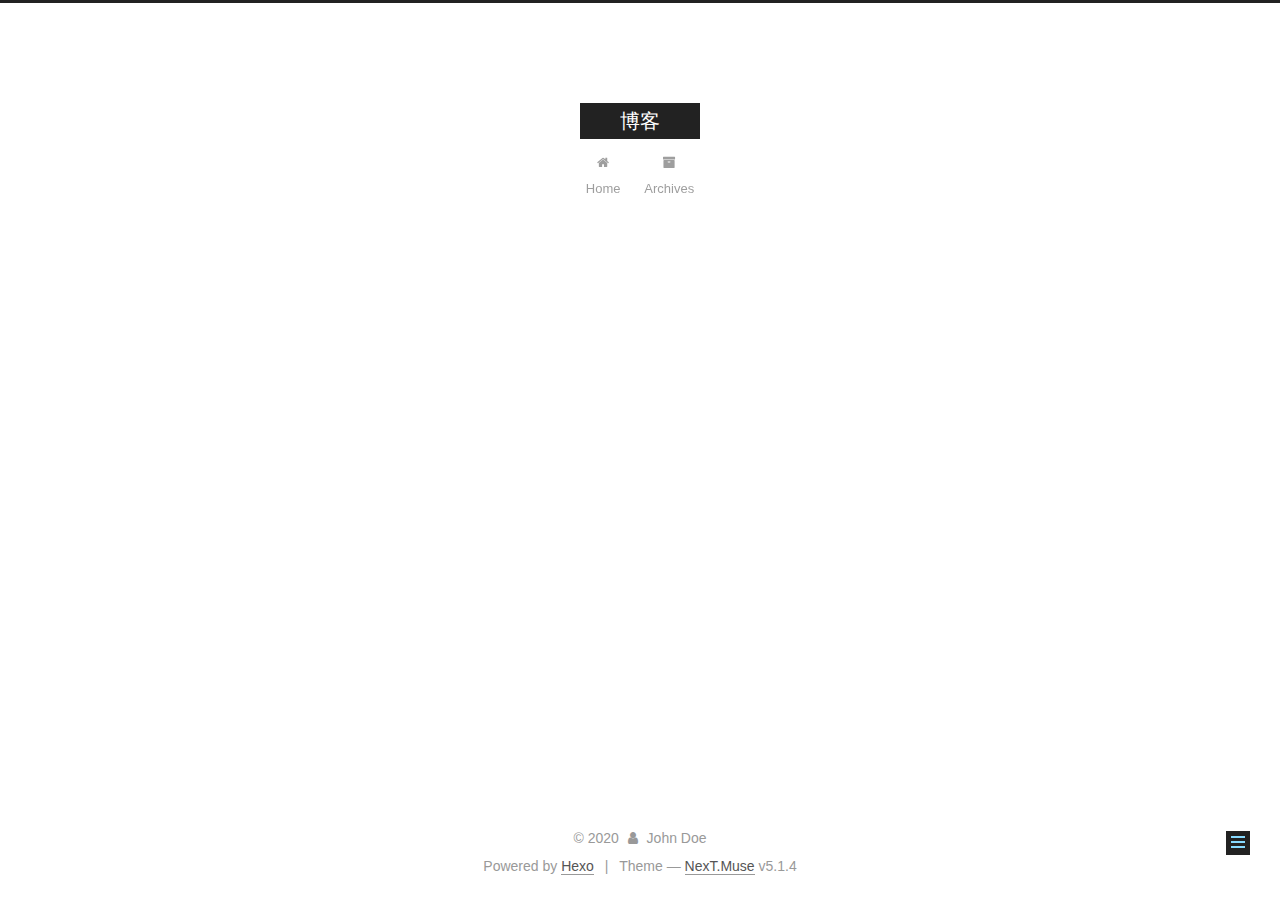
<file: 2020/03/10/Git入门指南/index.html>
<!DOCTYPE html>



  


<html class="theme-next muse use-motion" lang="en">
<head>
  <meta charset="UTF-8"/>
<meta http-equiv="X-UA-Compatible" content="IE=edge" />
<meta name="viewport" content="width=device-width, initial-scale=1, maximum-scale=1"/>
<meta name="theme-color" content="#222">









<meta http-equiv="Cache-Control" content="no-transform" />
<meta http-equiv="Cache-Control" content="no-siteapp" />
















  
  
  <link href="/lib/fancybox/source/jquery.fancybox.css?v=2.1.5" rel="stylesheet" type="text/css" />







<link href="/lib/font-awesome/css/font-awesome.min.css?v=4.6.2" rel="stylesheet" type="text/css" />

<link href="/css/main.css?v=5.1.4" rel="stylesheet" type="text/css" />


  <link rel="apple-touch-icon" sizes="180x180" href="/images/apple-touch-icon-next.png?v=5.1.4">


  <link rel="icon" type="image/png" sizes="32x32" href="/images/favicon-32x32-next.png?v=5.1.4">


  <link rel="icon" type="image/png" sizes="16x16" href="/images/favicon-16x16-next.png?v=5.1.4">


  <link rel="mask-icon" href="/images/logo.svg?v=5.1.4" color="#222">





  <meta name="keywords" content="Hexo, NexT" />










<meta name="description" content="介绍基本使用12git initgit log">
<meta property="og:type" content="article">
<meta property="og:title" content="Git入门指南">
<meta property="og:url" content="http://yoursite.com/2020/03/10/Git%E5%85%A5%E9%97%A8%E6%8C%87%E5%8D%97/index.html">
<meta property="og:site_name" content="博客">
<meta property="og:description" content="介绍基本使用12git initgit log">
<meta property="og:locale" content="en_US">
<meta property="article:published_time" content="2020-03-10T09:45:31.000Z">
<meta property="article:modified_time" content="2020-03-10T09:48:03.058Z">
<meta property="article:author" content="John Doe">
<meta name="twitter:card" content="summary">



<script type="text/javascript" id="hexo.configurations">
  var NexT = window.NexT || {};
  var CONFIG = {
    root: '/',
    scheme: 'Muse',
    version: '5.1.4',
    sidebar: {"position":"left","display":"post","offset":12,"b2t":false,"scrollpercent":false,"onmobile":false},
    fancybox: true,
    tabs: true,
    motion: {"enable":true,"async":false,"transition":{"post_block":"fadeIn","post_header":"slideDownIn","post_body":"slideDownIn","coll_header":"slideLeftIn","sidebar":"slideUpIn"}},
    duoshuo: {
      userId: '0',
      author: 'Author'
    },
    algolia: {
      applicationID: '',
      apiKey: '',
      indexName: '',
      hits: {"per_page":10},
      labels: {"input_placeholder":"Search for Posts","hits_empty":"We didn't find any results for the search: ${query}","hits_stats":"${hits} results found in ${time} ms"}
    }
  };
</script>



  <link rel="canonical" href="http://yoursite.com/2020/03/10/Git入门指南/"/>





  <title>Git入门指南 | 博客</title>
  








<meta name="generator" content="Hexo 4.2.0"></head>

<body itemscope itemtype="http://schema.org/WebPage" lang="en">

  
  
    
  

  <div class="container sidebar-position-left page-post-detail">
    <div class="headband"></div>

    <header id="header" class="header" itemscope itemtype="http://schema.org/WPHeader">
      <div class="header-inner"><div class="site-brand-wrapper">
  <div class="site-meta ">
    

    <div class="custom-logo-site-title">
      <a href="/"  class="brand" rel="start">
        <span class="logo-line-before"><i></i></span>
        <span class="site-title">博客</span>
        <span class="logo-line-after"><i></i></span>
      </a>
    </div>
      
        <p class="site-subtitle"></p>
      
  </div>

  <div class="site-nav-toggle">
    <button>
      <span class="btn-bar"></span>
      <span class="btn-bar"></span>
      <span class="btn-bar"></span>
    </button>
  </div>
</div>

<nav class="site-nav">
  

  
    <ul id="menu" class="menu">
      
        
        <li class="menu-item menu-item-home">
          <a href="/%20" rel="section">
            
              <i class="menu-item-icon fa fa-fw fa-home"></i> <br />
            
            Home
          </a>
        </li>
      
        
        <li class="menu-item menu-item-archives">
          <a href="/archives/%20" rel="section">
            
              <i class="menu-item-icon fa fa-fw fa-archive"></i> <br />
            
            Archives
          </a>
        </li>
      

      
    </ul>
  

  
</nav>



 </div>
    </header>

    <main id="main" class="main">
      <div class="main-inner">
        <div class="content-wrap">
          <div id="content" class="content">
            

  <div id="posts" class="posts-expand">
    

  

  
  
  

  <article class="post post-type-normal" itemscope itemtype="http://schema.org/Article">
  
  
  
  <div class="post-block">
    <link itemprop="mainEntityOfPage" href="http://yoursite.com/2020/03/10/Git%E5%85%A5%E9%97%A8%E6%8C%87%E5%8D%97/">

    <span hidden itemprop="author" itemscope itemtype="http://schema.org/Person">
      <meta itemprop="name" content="John Doe">
      <meta itemprop="description" content="">
      <meta itemprop="image" content="/images/avatar.gif">
    </span>

    <span hidden itemprop="publisher" itemscope itemtype="http://schema.org/Organization">
      <meta itemprop="name" content="博客">
    </span>

    
      <header class="post-header">

        
        
          <h1 class="post-title" itemprop="name headline">Git入门指南</h1>
        

        <div class="post-meta">
          <span class="post-time">
            
              <span class="post-meta-item-icon">
                <i class="fa fa-calendar-o"></i>
              </span>
              
                <span class="post-meta-item-text">Posted on</span>
              
              <time title="Post created" itemprop="dateCreated datePublished" datetime="2020-03-10T17:45:31+08:00">
                2020-03-10
              </time>
            

            

            
          </span>

          

          
            
          

          
          

          

          

          

        </div>
      </header>
    

    
    
    
    <div class="post-body" itemprop="articleBody">

      
      

      
        <h2 id="介绍"><a href="#介绍" class="headerlink" title="介绍"></a>介绍</h2><h2 id="基本使用"><a href="#基本使用" class="headerlink" title="基本使用"></a>基本使用</h2><figure class="highlight plain"><table><tr><td class="gutter"><pre><span class="line">1</span><br><span class="line">2</span><br></pre></td><td class="code"><pre><span class="line">git init</span><br><span class="line">git log</span><br></pre></td></tr></table></figure>
      
    </div>
    
    
    

    

    

    

    <footer class="post-footer">
      

      
      
      

      
        <div class="post-nav">
          <div class="post-nav-next post-nav-item">
            
              <a href="/2020/03/10/hello-world/" rel="next" title="Hello World">
                <i class="fa fa-chevron-left"></i> Hello World
              </a>
            
          </div>

          <span class="post-nav-divider"></span>

          <div class="post-nav-prev post-nav-item">
            
          </div>
        </div>
      

      
      
    </footer>
  </div>
  
  
  
  </article>



    <div class="post-spread">
      
    </div>
  </div>


          </div>
          


          

  



        </div>
        
          
  
  <div class="sidebar-toggle">
    <div class="sidebar-toggle-line-wrap">
      <span class="sidebar-toggle-line sidebar-toggle-line-first"></span>
      <span class="sidebar-toggle-line sidebar-toggle-line-middle"></span>
      <span class="sidebar-toggle-line sidebar-toggle-line-last"></span>
    </div>
  </div>

  <aside id="sidebar" class="sidebar">
    
    <div class="sidebar-inner">

      

      
        <ul class="sidebar-nav motion-element">
          <li class="sidebar-nav-toc sidebar-nav-active" data-target="post-toc-wrap">
            Table of Contents
          </li>
          <li class="sidebar-nav-overview" data-target="site-overview-wrap">
            Overview
          </li>
        </ul>
      

      <section class="site-overview-wrap sidebar-panel">
        <div class="site-overview">
          <div class="site-author motion-element" itemprop="author" itemscope itemtype="http://schema.org/Person">
            
              <p class="site-author-name" itemprop="name">John Doe</p>
              <p class="site-description motion-element" itemprop="description"></p>
          </div>

          <nav class="site-state motion-element">

            
              <div class="site-state-item site-state-posts">
              
                <a href="/archives/%20%7C%7C%20archive">
              
                  <span class="site-state-item-count">2</span>
                  <span class="site-state-item-name">posts</span>
                </a>
              </div>
            

            

            

          </nav>

          

          

          
          

          
          

          

        </div>
      </section>

      
      <!--noindex-->
        <section class="post-toc-wrap motion-element sidebar-panel sidebar-panel-active">
          <div class="post-toc">

            
              
            

            
              <div class="post-toc-content"><ol class="nav"><li class="nav-item nav-level-2"><a class="nav-link" href="#介绍"><span class="nav-number">1.</span> <span class="nav-text">介绍</span></a></li><li class="nav-item nav-level-2"><a class="nav-link" href="#基本使用"><span class="nav-number">2.</span> <span class="nav-text">基本使用</span></a></li></ol></div>
            

          </div>
        </section>
      <!--/noindex-->
      

      

    </div>
  </aside>


        
      </div>
    </main>

    <footer id="footer" class="footer">
      <div class="footer-inner">
        <div class="copyright">&copy; <span itemprop="copyrightYear">2020</span>
  <span class="with-love">
    <i class="fa fa-user"></i>
  </span>
  <span class="author" itemprop="copyrightHolder">John Doe</span>

  
</div>


  <div class="powered-by">Powered by <a class="theme-link" target="_blank" href="https://hexo.io">Hexo</a></div>



  <span class="post-meta-divider">|</span>



  <div class="theme-info">Theme &mdash; <a class="theme-link" target="_blank" href="https://github.com/iissnan/hexo-theme-next">NexT.Muse</a> v5.1.4</div>




        







        
      </div>
    </footer>

    
      <div class="back-to-top">
        <i class="fa fa-arrow-up"></i>
        
      </div>
    

    

  </div>

  

<script type="text/javascript">
  if (Object.prototype.toString.call(window.Promise) !== '[object Function]') {
    window.Promise = null;
  }
</script>









  












  
  
    <script type="text/javascript" src="/lib/jquery/index.js?v=2.1.3"></script>
  

  
  
    <script type="text/javascript" src="/lib/fastclick/lib/fastclick.min.js?v=1.0.6"></script>
  

  
  
    <script type="text/javascript" src="/lib/jquery_lazyload/jquery.lazyload.js?v=1.9.7"></script>
  

  
  
    <script type="text/javascript" src="/lib/velocity/velocity.min.js?v=1.2.1"></script>
  

  
  
    <script type="text/javascript" src="/lib/velocity/velocity.ui.min.js?v=1.2.1"></script>
  

  
  
    <script type="text/javascript" src="/lib/fancybox/source/jquery.fancybox.pack.js?v=2.1.5"></script>
  


  


  <script type="text/javascript" src="/js/src/utils.js?v=5.1.4"></script>

  <script type="text/javascript" src="/js/src/motion.js?v=5.1.4"></script>



  
  

  
  <script type="text/javascript" src="/js/src/scrollspy.js?v=5.1.4"></script>
<script type="text/javascript" src="/js/src/post-details.js?v=5.1.4"></script>



  


  <script type="text/javascript" src="/js/src/bootstrap.js?v=5.1.4"></script>



  


  




	





  





  












  





  

  

  

  
  

  

  

  

</body>
</html>
</file>
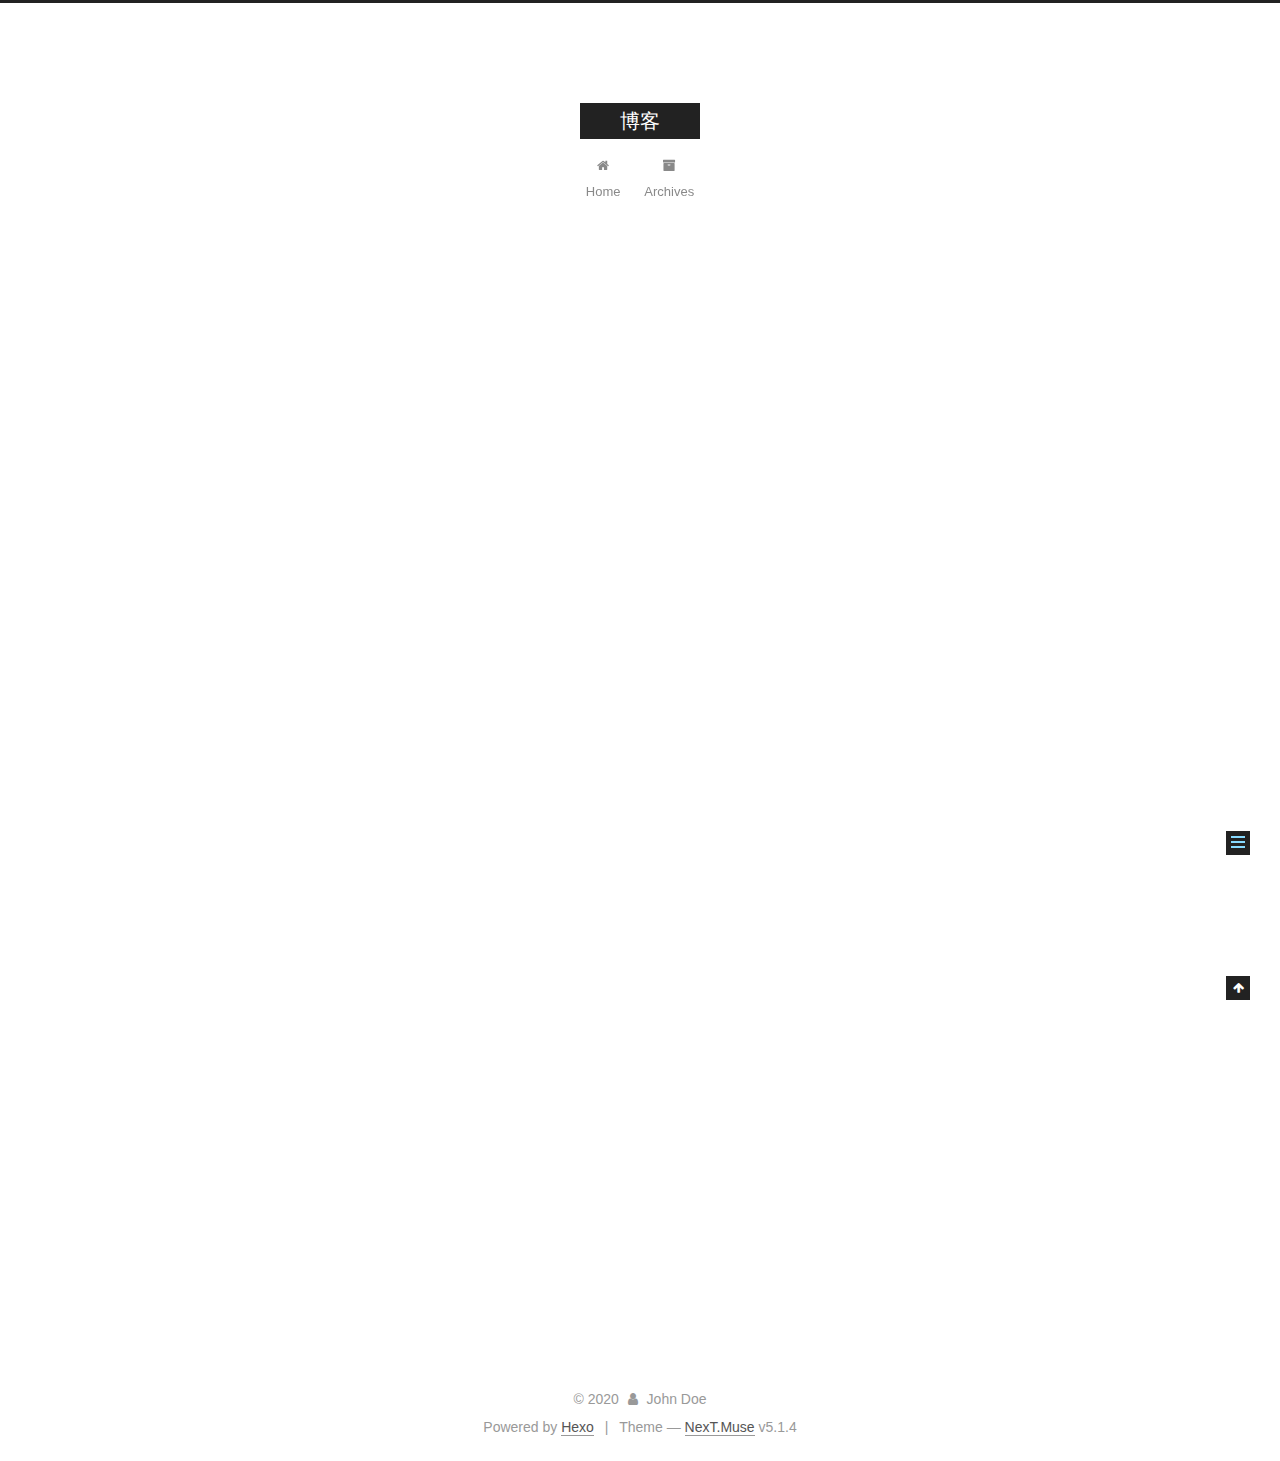
<file: 2020/03/10/hello-world/index.html>
<!DOCTYPE html>



  


<html class="theme-next muse use-motion" lang="en">
<head>
  <meta charset="UTF-8"/>
<meta http-equiv="X-UA-Compatible" content="IE=edge" />
<meta name="viewport" content="width=device-width, initial-scale=1, maximum-scale=1"/>
<meta name="theme-color" content="#222">









<meta http-equiv="Cache-Control" content="no-transform" />
<meta http-equiv="Cache-Control" content="no-siteapp" />
















  
  
  <link href="/lib/fancybox/source/jquery.fancybox.css?v=2.1.5" rel="stylesheet" type="text/css" />







<link href="/lib/font-awesome/css/font-awesome.min.css?v=4.6.2" rel="stylesheet" type="text/css" />

<link href="/css/main.css?v=5.1.4" rel="stylesheet" type="text/css" />


  <link rel="apple-touch-icon" sizes="180x180" href="/images/apple-touch-icon-next.png?v=5.1.4">


  <link rel="icon" type="image/png" sizes="32x32" href="/images/favicon-32x32-next.png?v=5.1.4">


  <link rel="icon" type="image/png" sizes="16x16" href="/images/favicon-16x16-next.png?v=5.1.4">


  <link rel="mask-icon" href="/images/logo.svg?v=5.1.4" color="#222">





  <meta name="keywords" content="Hexo, NexT" />










<meta name="description" content="Welcome to Hexo! This is your very first post. Check documentation for more info. If you get any problems when using Hexo, you can find the answer in troubleshooting or you can ask me on GitHub. Quick">
<meta property="og:type" content="article">
<meta property="og:title" content="Hello World">
<meta property="og:url" content="http://yoursite.com/2020/03/10/hello-world/index.html">
<meta property="og:site_name" content="博客">
<meta property="og:description" content="Welcome to Hexo! This is your very first post. Check documentation for more info. If you get any problems when using Hexo, you can find the answer in troubleshooting or you can ask me on GitHub. Quick">
<meta property="og:locale" content="en_US">
<meta property="article:published_time" content="2020-03-10T09:22:13.335Z">
<meta property="article:modified_time" content="2020-03-10T09:22:13.335Z">
<meta property="article:author" content="John Doe">
<meta name="twitter:card" content="summary">



<script type="text/javascript" id="hexo.configurations">
  var NexT = window.NexT || {};
  var CONFIG = {
    root: '/',
    scheme: 'Muse',
    version: '5.1.4',
    sidebar: {"position":"left","display":"post","offset":12,"b2t":false,"scrollpercent":false,"onmobile":false},
    fancybox: true,
    tabs: true,
    motion: {"enable":true,"async":false,"transition":{"post_block":"fadeIn","post_header":"slideDownIn","post_body":"slideDownIn","coll_header":"slideLeftIn","sidebar":"slideUpIn"}},
    duoshuo: {
      userId: '0',
      author: 'Author'
    },
    algolia: {
      applicationID: '',
      apiKey: '',
      indexName: '',
      hits: {"per_page":10},
      labels: {"input_placeholder":"Search for Posts","hits_empty":"We didn't find any results for the search: ${query}","hits_stats":"${hits} results found in ${time} ms"}
    }
  };
</script>



  <link rel="canonical" href="http://yoursite.com/2020/03/10/hello-world/"/>





  <title>Hello World | 博客</title>
  








<meta name="generator" content="Hexo 4.2.0"></head>

<body itemscope itemtype="http://schema.org/WebPage" lang="en">

  
  
    
  

  <div class="container sidebar-position-left page-post-detail">
    <div class="headband"></div>

    <header id="header" class="header" itemscope itemtype="http://schema.org/WPHeader">
      <div class="header-inner"><div class="site-brand-wrapper">
  <div class="site-meta ">
    

    <div class="custom-logo-site-title">
      <a href="/"  class="brand" rel="start">
        <span class="logo-line-before"><i></i></span>
        <span class="site-title">博客</span>
        <span class="logo-line-after"><i></i></span>
      </a>
    </div>
      
        <p class="site-subtitle"></p>
      
  </div>

  <div class="site-nav-toggle">
    <button>
      <span class="btn-bar"></span>
      <span class="btn-bar"></span>
      <span class="btn-bar"></span>
    </button>
  </div>
</div>

<nav class="site-nav">
  

  
    <ul id="menu" class="menu">
      
        
        <li class="menu-item menu-item-home">
          <a href="/%20" rel="section">
            
              <i class="menu-item-icon fa fa-fw fa-home"></i> <br />
            
            Home
          </a>
        </li>
      
        
        <li class="menu-item menu-item-archives">
          <a href="/archives/%20" rel="section">
            
              <i class="menu-item-icon fa fa-fw fa-archive"></i> <br />
            
            Archives
          </a>
        </li>
      

      
    </ul>
  

  
</nav>



 </div>
    </header>

    <main id="main" class="main">
      <div class="main-inner">
        <div class="content-wrap">
          <div id="content" class="content">
            

  <div id="posts" class="posts-expand">
    

  

  
  
  

  <article class="post post-type-normal" itemscope itemtype="http://schema.org/Article">
  
  
  
  <div class="post-block">
    <link itemprop="mainEntityOfPage" href="http://yoursite.com/2020/03/10/hello-world/">

    <span hidden itemprop="author" itemscope itemtype="http://schema.org/Person">
      <meta itemprop="name" content="John Doe">
      <meta itemprop="description" content="">
      <meta itemprop="image" content="/images/avatar.gif">
    </span>

    <span hidden itemprop="publisher" itemscope itemtype="http://schema.org/Organization">
      <meta itemprop="name" content="博客">
    </span>

    
      <header class="post-header">

        
        
          <h1 class="post-title" itemprop="name headline">Hello World</h1>
        

        <div class="post-meta">
          <span class="post-time">
            
              <span class="post-meta-item-icon">
                <i class="fa fa-calendar-o"></i>
              </span>
              
                <span class="post-meta-item-text">Posted on</span>
              
              <time title="Post created" itemprop="dateCreated datePublished" datetime="2020-03-10T17:22:13+08:00">
                2020-03-10
              </time>
            

            

            
          </span>

          

          
            
          

          
          

          

          

          

        </div>
      </header>
    

    
    
    
    <div class="post-body" itemprop="articleBody">

      
      

      
        <p>Welcome to <a href="https://hexo.io/" target="_blank" rel="noopener">Hexo</a>! This is your very first post. Check <a href="https://hexo.io/docs/" target="_blank" rel="noopener">documentation</a> for more info. If you get any problems when using Hexo, you can find the answer in <a href="https://hexo.io/docs/troubleshooting.html" target="_blank" rel="noopener">troubleshooting</a> or you can ask me on <a href="https://github.com/hexojs/hexo/issues" target="_blank" rel="noopener">GitHub</a>.</p>
<h2 id="Quick-Start"><a href="#Quick-Start" class="headerlink" title="Quick Start"></a>Quick Start</h2><h3 id="Create-a-new-post"><a href="#Create-a-new-post" class="headerlink" title="Create a new post"></a>Create a new post</h3><figure class="highlight bash"><table><tr><td class="gutter"><pre><span class="line">1</span><br></pre></td><td class="code"><pre><span class="line">$ hexo new <span class="string">"My New Post"</span></span><br></pre></td></tr></table></figure>

<p>More info: <a href="https://hexo.io/docs/writing.html" target="_blank" rel="noopener">Writing</a></p>
<h3 id="Run-server"><a href="#Run-server" class="headerlink" title="Run server"></a>Run server</h3><figure class="highlight bash"><table><tr><td class="gutter"><pre><span class="line">1</span><br></pre></td><td class="code"><pre><span class="line">$ hexo server</span><br></pre></td></tr></table></figure>

<p>More info: <a href="https://hexo.io/docs/server.html" target="_blank" rel="noopener">Server</a></p>
<h3 id="Generate-static-files"><a href="#Generate-static-files" class="headerlink" title="Generate static files"></a>Generate static files</h3><figure class="highlight bash"><table><tr><td class="gutter"><pre><span class="line">1</span><br></pre></td><td class="code"><pre><span class="line">$ hexo generate</span><br></pre></td></tr></table></figure>

<p>More info: <a href="https://hexo.io/docs/generating.html" target="_blank" rel="noopener">Generating</a></p>
<h3 id="Deploy-to-remote-sites"><a href="#Deploy-to-remote-sites" class="headerlink" title="Deploy to remote sites"></a>Deploy to remote sites</h3><figure class="highlight bash"><table><tr><td class="gutter"><pre><span class="line">1</span><br></pre></td><td class="code"><pre><span class="line">$ hexo deploy</span><br></pre></td></tr></table></figure>

<p>More info: <a href="https://hexo.io/docs/one-command-deployment.html" target="_blank" rel="noopener">Deployment</a></p>

      
    </div>
    
    
    

    

    

    

    <footer class="post-footer">
      

      
      
      

      
        <div class="post-nav">
          <div class="post-nav-next post-nav-item">
            
          </div>

          <span class="post-nav-divider"></span>

          <div class="post-nav-prev post-nav-item">
            
              <a href="/2020/03/10/Git%E5%85%A5%E9%97%A8%E6%8C%87%E5%8D%97/" rel="prev" title="Git入门指南">
                Git入门指南 <i class="fa fa-chevron-right"></i>
              </a>
            
          </div>
        </div>
      

      
      
    </footer>
  </div>
  
  
  
  </article>



    <div class="post-spread">
      
    </div>
  </div>


          </div>
          


          

  



        </div>
        
          
  
  <div class="sidebar-toggle">
    <div class="sidebar-toggle-line-wrap">
      <span class="sidebar-toggle-line sidebar-toggle-line-first"></span>
      <span class="sidebar-toggle-line sidebar-toggle-line-middle"></span>
      <span class="sidebar-toggle-line sidebar-toggle-line-last"></span>
    </div>
  </div>

  <aside id="sidebar" class="sidebar">
    
    <div class="sidebar-inner">

      

      
        <ul class="sidebar-nav motion-element">
          <li class="sidebar-nav-toc sidebar-nav-active" data-target="post-toc-wrap">
            Table of Contents
          </li>
          <li class="sidebar-nav-overview" data-target="site-overview-wrap">
            Overview
          </li>
        </ul>
      

      <section class="site-overview-wrap sidebar-panel">
        <div class="site-overview">
          <div class="site-author motion-element" itemprop="author" itemscope itemtype="http://schema.org/Person">
            
              <p class="site-author-name" itemprop="name">John Doe</p>
              <p class="site-description motion-element" itemprop="description"></p>
          </div>

          <nav class="site-state motion-element">

            
              <div class="site-state-item site-state-posts">
              
                <a href="/archives/%20%7C%7C%20archive">
              
                  <span class="site-state-item-count">2</span>
                  <span class="site-state-item-name">posts</span>
                </a>
              </div>
            

            

            

          </nav>

          

          

          
          

          
          

          

        </div>
      </section>

      
      <!--noindex-->
        <section class="post-toc-wrap motion-element sidebar-panel sidebar-panel-active">
          <div class="post-toc">

            
              
            

            
              <div class="post-toc-content"><ol class="nav"><li class="nav-item nav-level-2"><a class="nav-link" href="#Quick-Start"><span class="nav-number">1.</span> <span class="nav-text">Quick Start</span></a><ol class="nav-child"><li class="nav-item nav-level-3"><a class="nav-link" href="#Create-a-new-post"><span class="nav-number">1.1.</span> <span class="nav-text">Create a new post</span></a></li><li class="nav-item nav-level-3"><a class="nav-link" href="#Run-server"><span class="nav-number">1.2.</span> <span class="nav-text">Run server</span></a></li><li class="nav-item nav-level-3"><a class="nav-link" href="#Generate-static-files"><span class="nav-number">1.3.</span> <span class="nav-text">Generate static files</span></a></li><li class="nav-item nav-level-3"><a class="nav-link" href="#Deploy-to-remote-sites"><span class="nav-number">1.4.</span> <span class="nav-text">Deploy to remote sites</span></a></li></ol></li></ol></div>
            

          </div>
        </section>
      <!--/noindex-->
      

      

    </div>
  </aside>


        
      </div>
    </main>

    <footer id="footer" class="footer">
      <div class="footer-inner">
        <div class="copyright">&copy; <span itemprop="copyrightYear">2020</span>
  <span class="with-love">
    <i class="fa fa-user"></i>
  </span>
  <span class="author" itemprop="copyrightHolder">John Doe</span>

  
</div>


  <div class="powered-by">Powered by <a class="theme-link" target="_blank" href="https://hexo.io">Hexo</a></div>



  <span class="post-meta-divider">|</span>



  <div class="theme-info">Theme &mdash; <a class="theme-link" target="_blank" href="https://github.com/iissnan/hexo-theme-next">NexT.Muse</a> v5.1.4</div>




        







        
      </div>
    </footer>

    
      <div class="back-to-top">
        <i class="fa fa-arrow-up"></i>
        
      </div>
    

    

  </div>

  

<script type="text/javascript">
  if (Object.prototype.toString.call(window.Promise) !== '[object Function]') {
    window.Promise = null;
  }
</script>









  












  
  
    <script type="text/javascript" src="/lib/jquery/index.js?v=2.1.3"></script>
  

  
  
    <script type="text/javascript" src="/lib/fastclick/lib/fastclick.min.js?v=1.0.6"></script>
  

  
  
    <script type="text/javascript" src="/lib/jquery_lazyload/jquery.lazyload.js?v=1.9.7"></script>
  

  
  
    <script type="text/javascript" src="/lib/velocity/velocity.min.js?v=1.2.1"></script>
  

  
  
    <script type="text/javascript" src="/lib/velocity/velocity.ui.min.js?v=1.2.1"></script>
  

  
  
    <script type="text/javascript" src="/lib/fancybox/source/jquery.fancybox.pack.js?v=2.1.5"></script>
  


  


  <script type="text/javascript" src="/js/src/utils.js?v=5.1.4"></script>

  <script type="text/javascript" src="/js/src/motion.js?v=5.1.4"></script>



  
  

  
  <script type="text/javascript" src="/js/src/scrollspy.js?v=5.1.4"></script>
<script type="text/javascript" src="/js/src/post-details.js?v=5.1.4"></script>



  


  <script type="text/javascript" src="/js/src/bootstrap.js?v=5.1.4"></script>



  


  




	





  





  












  





  

  

  

  
  

  

  

  

</body>
</html>
</file>
<file: css/main.css>
/* normalize.css v3.0.2 | MIT License | git.io/normalize */
html {
  font-family: sans-serif; /* 1 */
  -ms-text-size-adjust: 100%; /* 2 */
  -webkit-text-size-adjust: 100%; /* 2 */
}
body {
  margin: 0;
}
article,
aside,
details,
figcaption,
figure,
footer,
header,
hgroup,
main,
menu,
nav,
section,
summary {
  display: block;
}
audio,
canvas,
progress,
video {
  display: inline-block; /* 1 */
  vertical-align: baseline; /* 2 */
}
audio:not([controls]) {
  display: none;
  height: 0;
}
[hidden],
template {
  display: none;
}
a {
  background-color: transparent;
}
a:active,
a:hover {
  outline: 0;
}
abbr[title] {
  border-bottom: 1px dotted;
}
b,
strong {
  font-weight: bold;
}
dfn {
  font-style: italic;
}
h1 {
  font-size: 2em;
  margin: 0.67em 0;
}
mark {
  background: #ff0;
  color: #000;
}
small {
  font-size: 80%;
}
sub,
sup {
  font-size: 75%;
  line-height: 0;
  position: relative;
  vertical-align: baseline;
}
sup {
  top: -0.5em;
}
sub {
  bottom: -0.25em;
}
img {
  border: 0;
}
svg:not(:root) {
  overflow: hidden;
}
figure {
  margin: 1em 40px;
}
hr {
  -moz-box-sizing: content-box;
  box-sizing: content-box;
  height: 0;
}
pre {
  overflow: auto;
}
code,
kbd,
pre,
samp {
  font-family: monospace, monospace;
  font-size: 1em;
}
button,
input,
optgroup,
select,
textarea {
  color: inherit; /* 1 */
  font: inherit; /* 2 */
  margin: 0; /* 3 */
}
button {
  overflow: visible;
}
button,
select {
  text-transform: none;
}
button,
html input[type="button"],
input[type="reset"],
input[type="submit"] {
  -webkit-appearance: button; /* 2 */
  cursor: pointer; /* 3 */
}
button[disabled],
html input[disabled] {
  cursor: default;
}
button::-moz-focus-inner,
input::-moz-focus-inner {
  border: 0;
  padding: 0;
}
input {
  line-height: normal;
}
input[type="checkbox"],
input[type="radio"] {
  box-sizing: border-box; /* 1 */
  padding: 0; /* 2 */
}
input[type="number"]::-webkit-inner-spin-button,
input[type="number"]::-webkit-outer-spin-button {
  height: auto;
}
input[type="search"] {
  -webkit-appearance: textfield; /* 1 */
  -moz-box-sizing: content-box;
  -webkit-box-sizing: content-box; /* 2 */
  box-sizing: content-box;
}
input[type="search"]::-webkit-search-cancel-button,
input[type="search"]::-webkit-search-decoration {
  -webkit-appearance: none;
}
fieldset {
  border: 1px solid #c0c0c0;
  margin: 0 2px;
  padding: 0.35em 0.625em 0.75em;
}
legend {
  border: 0; /* 1 */
  padding: 0; /* 2 */
}
textarea {
  overflow: auto;
}
optgroup {
  font-weight: bold;
}
table {
  border-collapse: collapse;
  border-spacing: 0;
}
td,
th {
  padding: 0;
}
::selection {
  background: #262a30;
  color: #fff;
}
body {
  position: relative;
  font-family: 'Lato', "PingFang SC", "Microsoft YaHei", sans-serif;
  font-size: 14px;
  line-height: 2;
  color: #555;
  background: #fff;
}
@media (max-width: 767px) {
  body {
    padding-right: 0 !important;
  }
}
@media (min-width: 768px) and (max-width: 991px) {
  body {
    padding-right: 0 !important;
  }
}
@media (min-width: 1600px) {
  body {
    font-size: 16px;
  }
}
h1,
h2,
h3,
h4,
h5,
h6 {
  margin: 0;
  padding: 0;
  font-weight: bold;
  line-height: 1.5;
  font-family: 'Lato', "PingFang SC", "Microsoft YaHei", sans-serif;
}
h2,
h3,
h4,
h5,
h6 {
  margin: 20px 0 15px;
}
h1 {
  font-size: 22px;
}
@media (max-width: 767px) {
  h1 {
    font-size: 18px;
  }
}
h2 {
  font-size: 20px;
}
@media (max-width: 767px) {
  h2 {
    font-size: 16px;
  }
}
h3 {
  font-size: 18px;
}
@media (max-width: 767px) {
  h3 {
    font-size: 14px;
  }
}
h4 {
  font-size: 16px;
}
@media (max-width: 767px) {
  h4 {
    font-size: 12px;
  }
}
h5 {
  font-size: 14px;
}
@media (max-width: 767px) {
  h5 {
    font-size: 10px;
  }
}
h6 {
  font-size: 12px;
}
@media (max-width: 767px) {
  h6 {
    font-size: 8px;
  }
}
p {
  margin: 0 0 20px 0;
}
a {
  color: #555;
  text-decoration: none;
  outline: none;
  border-bottom: 1px solid #999;
  word-wrap: break-word;
}
a:hover {
  color: #222;
  border-bottom-color: #222;
}
blockquote {
  margin: 0;
  padding: 0;
}
img {
  display: block;
  margin: auto;
  max-width: 100%;
  height: auto;
}
hr {
  margin: 40px 0;
  height: 3px;
  border: none;
  background-color: #ddd;
  background-image: repeating-linear-gradient(-45deg, #fff, #fff 4px, transparent 4px, transparent 8px);
}
blockquote {
  padding: 0 15px;
  color: #666;
  border-left: 4px solid #ddd;
}
blockquote cite::before {
  content: "-";
  padding: 0 5px;
}
dt {
  font-weight: 700;
}
dd {
  margin: 0;
  padding: 0;
}
kbd {
  border: 1px solid #ccc;
  border-radius: 0.2em;
  box-shadow: 0.1em 0.1em 0.2em rgba(0,0,0,0.1);
  background-color: #f9f9f9;
  font-family: inherit;
  background-image: -webkit-linear-gradient(top, #eee, #fff, #eee);
  padding: 0.1em 0.3em;
  white-space: nowrap;
}
.text-left {
  text-align: left;
}
.text-center {
  text-align: center;
}
.text-right {
  text-align: right;
}
.text-justify {
  text-align: justify;
}
.text-nowrap {
  white-space: nowrap;
}
.text-lowercase {
  text-transform: lowercase;
}
.text-uppercase {
  text-transform: uppercase;
}
.text-capitalize {
  text-transform: capitalize;
}
.center-block {
  display: block;
  margin-left: auto;
  margin-right: auto;
}
.clearfix:before,
.clearfix:after {
  content: " ";
  display: table;
}
.clearfix:after {
  clear: both;
}
.pullquote {
  width: 45%;
}
.pullquote.left {
  float: left;
  margin-left: 5px;
  margin-right: 10px;
}
.pullquote.right {
  float: right;
  margin-left: 10px;
  margin-right: 5px;
}
.affix.affix.affix {
  position: fixed;
}
.translation {
  margin-top: -20px;
  font-size: 14px;
  color: #999;
}
.scrollbar-measure {
  width: 100px;
  height: 100px;
  overflow: scroll;
  position: absolute;
  top: -9999px;
}
.use-motion .motion-element {
  opacity: 0;
}
table {
  margin: 20px 0;
  width: 100%;
  border-collapse: collapse;
  border-spacing: 0;
  border: 1px solid #ddd;
  font-size: 14px;
  table-layout: fixed;
  word-wrap: break-all;
}
table>tbody>tr:nth-of-type(odd) {
  background-color: #f9f9f9;
}
table>tbody>tr:hover {
  background-color: #f5f5f5;
}
caption,
th,
td {
  padding: 8px;
  text-align: left;
  vertical-align: middle;
  font-weight: normal;
}
th,
td {
  border-bottom: 3px solid #ddd;
  border-right: 1px solid #eee;
}
th {
  padding-bottom: 10px;
  font-weight: 700;
}
td {
  border-bottom-width: 1px;
}
html,
body {
  height: 100%;
}
.container {
  position: relative;
  min-height: 100%;
}
.header-inner {
  margin: 0 auto;
  padding: 100px 0 70px;
  width: 700px;
}
@media (min-width: 1600px) {
  .container .header-inner {
    width: 900px;
  }
}
.main {
  padding-bottom: 150px;
}
.main-inner {
  margin: 0 auto;
  width: 700px;
}
@media (min-width: 1600px) {
  .container .main-inner {
    width: 900px;
  }
}
.footer {
  position: absolute;
  left: 0;
  bottom: 0;
  width: 100%;
  min-height: 50px;
}
.footer-inner {
  box-sizing: border-box;
  margin: 20px auto;
  width: 700px;
}
@media (min-width: 1600px) {
  .container .footer-inner {
    width: 900px;
  }
}
pre,
.highlight {
  overflow: auto;
  margin: 20px 0;
  padding: 0;
  font-size: 13px;
  color: #4d4d4c;
  background: #f7f7f7;
  line-height: 1.6;
}
pre,
code {
  font-family: consolas, Menlo, "PingFang SC", "Microsoft YaHei", monospace;
}
code {
  padding: 2px 4px;
  word-wrap: break-word;
  color: #555;
  background: #eee;
  border-radius: 3px;
  font-size: 13px;
}
pre {
  padding: 10px;
}
pre code {
  padding: 0;
  color: #4d4d4c;
  background: none;
  text-shadow: none;
}
.highlight {
  border-radius: 1px;
}
.highlight pre {
  border: none;
  margin: 0;
  padding: 10px 0;
}
.highlight table {
  margin: 0;
  width: auto;
  border: none;
}
.highlight td {
  border: none;
  padding: 0;
}
.highlight figcaption {
  font-size: 1em;
  color: #4d4d4c;
  line-height: 1em;
  margin-bottom: 1em;
}
.highlight figcaption:before,
.highlight figcaption:after {
  content: " ";
  display: table;
}
.highlight figcaption:after {
  clear: both;
}
.highlight figcaption a {
  float: right;
  color: #4d4d4c;
}
.highlight figcaption a:hover {
  border-bottom-color: #4d4d4c;
}
.highlight .gutter pre {
  padding-left: 10px;
  padding-right: 10px;
  color: #869194;
  text-align: right;
  background-color: #eff2f3;
}
.highlight .code pre {
  width: 100%;
  padding-left: 10px;
  padding-right: 10px;
  background-color: #f7f7f7;
}
.highlight .line {
  height: 20px;
}
.gutter {
  -webkit-user-select: none;
  -moz-user-select: none;
  -ms-user-select: none;
  user-select: none;
}
.gist table {
  width: auto;
}
.gist table td {
  border: none;
}
pre .deletion {
  background: #fdd;
}
pre .addition {
  background: #dfd;
}
pre .meta {
  color: #8959a8;
}
pre .comment {
  color: #8e908c;
}
pre .variable,
pre .attribute,
pre .tag,
pre .regexp,
pre .ruby .constant,
pre .xml .tag .title,
pre .xml .pi,
pre .xml .doctype,
pre .html .doctype,
pre .css .id,
pre .css .class,
pre .css .pseudo {
  color: #c82829;
}
pre .number,
pre .preprocessor,
pre .built_in,
pre .literal,
pre .params,
pre .constant,
pre .command {
  color: #f5871f;
}
pre .ruby .class .title,
pre .css .rules .attribute,
pre .string,
pre .value,
pre .inheritance,
pre .header,
pre .ruby .symbol,
pre .xml .cdata,
pre .special,
pre .number,
pre .formula {
  color: #718c00;
}
pre .title,
pre .css .hexcolor {
  color: #3e999f;
}
pre .function,
pre .python .decorator,
pre .python .title,
pre .ruby .function .title,
pre .ruby .title .keyword,
pre .perl .sub,
pre .javascript .title,
pre .coffeescript .title {
  color: #4271ae;
}
pre .keyword,
pre .javascript .function {
  color: #8959a8;
}
.full-image.full-image.full-image.full-image {
  border: none;
  max-width: 100%;
  width: auto;
  margin: 20px auto 25px;
}
@media (min-width: 992px) {
  .full-image.full-image.full-image.full-image {
    max-width: none;
    width: 110%;
    margin: 25px -5%;
  }
}
.blockquote-center,
.page-home .post-type-quote blockquote,
.page-post-detail .post-type-quote blockquote {
  position: relative;
  margin: 40px 0;
  padding: 0;
  border-left: none;
  text-align: center;
}
.blockquote-center::before,
.page-home .post-type-quote blockquote::before,
.page-post-detail .post-type-quote blockquote::before,
.blockquote-center::after,
.page-home .post-type-quote blockquote::after,
.page-post-detail .post-type-quote blockquote::after {
  position: absolute;
  content: ' ';
  display: block;
  width: 100%;
  height: 24px;
  opacity: 0.2;
  background-repeat: no-repeat;
  background-position: 0 -6px;
  background-size: 22px 22px;
}
.blockquote-center::before,
.page-home .post-type-quote blockquote::before,
.page-post-detail .post-type-quote blockquote::before {
  top: -20px;
  background-image: url("../images/quote-l.svg");
  border-top: 1px solid #ccc;
}
.blockquote-center::after,
.page-home .post-type-quote blockquote::after,
.page-post-detail .post-type-quote blockquote::after {
  bottom: -20px;
  background-image: url("../images/quote-r.svg");
  border-bottom: 1px solid #ccc;
  background-position: 100% 8px;
}
.blockquote-center p,
.page-home .post-type-quote blockquote p,
.page-post-detail .post-type-quote blockquote p,
.blockquote-center div,
.page-home .post-type-quote blockquote div,
.page-post-detail .post-type-quote blockquote div {
  text-align: center;
}
.post .post-body .group-picture img {
  box-sizing: border-box;
  padding: 0 3px;
  border: none;
}
.post .group-picture-row {
  overflow: hidden;
  margin-top: 6px;
}
.post .group-picture-row:first-child {
  margin-top: 0;
}
.post .group-picture-column {
  float: left;
}
.page-post-detail .post-body .group-picture-column {
  float: none;
  margin-top: 10px;
  width: auto !important;
}
.page-post-detail .post-body .group-picture-column img {
  margin: 0 auto;
}
.page-archive .group-picture-container {
  overflow: hidden;
}
.page-archive .group-picture-row {
  float: left;
}
.page-archive .group-picture-row:first-child {
  margin-top: 6px;
}
.page-archive .group-picture-column {
  max-width: 150px;
  max-height: 150px;
}
.post-body .note {
  position: relative;
  padding: 15px;
  margin-bottom: 20px;
  border: 1px solid #eee;
  border-left-width: 5px;
  border-radius: 3px;
}
.post-body .note h2,
.post-body .note h3,
.post-body .note h4,
.post-body .note h5,
.post-body .note h6 {
  margin-top: 0;
  margin-bottom: 0;
  border-bottom: initial;
  padding-top: 0 !important;
}
.post-body .note p:first-child,
.post-body .note ul:first-child,
.post-body .note ol:first-child,
.post-body .note table:first-child,
.post-body .note pre:first-child,
.post-body .note blockquote:first-child {
  margin-top: 0;
}
.post-body .note p:last-child,
.post-body .note ul:last-child,
.post-body .note ol:last-child,
.post-body .note table:last-child,
.post-body .note pre:last-child,
.post-body .note blockquote:last-child {
  margin-bottom: 0;
}
.post-body .note.default {
  border-left-color: #777;
}
.post-body .note.default h2,
.post-body .note.default h3,
.post-body .note.default h4,
.post-body .note.default h5,
.post-body .note.default h6 {
  color: #777;
}
.post-body .note.primary {
  border-left-color: #6f42c1;
}
.post-body .note.primary h2,
.post-body .note.primary h3,
.post-body .note.primary h4,
.post-body .note.primary h5,
.post-body .note.primary h6 {
  color: #6f42c1;
}
.post-body .note.info {
  border-left-color: #428bca;
}
.post-body .note.info h2,
.post-body .note.info h3,
.post-body .note.info h4,
.post-body .note.info h5,
.post-body .note.info h6 {
  color: #428bca;
}
.post-body .note.success {
  border-left-color: #5cb85c;
}
.post-body .note.success h2,
.post-body .note.success h3,
.post-body .note.success h4,
.post-body .note.success h5,
.post-body .note.success h6 {
  color: #5cb85c;
}
.post-body .note.warning {
  border-left-color: #f0ad4e;
}
.post-body .note.warning h2,
.post-body .note.warning h3,
.post-body .note.warning h4,
.post-body .note.warning h5,
.post-body .note.warning h6 {
  color: #f0ad4e;
}
.post-body .note.danger {
  border-left-color: #d9534f;
}
.post-body .note.danger h2,
.post-body .note.danger h3,
.post-body .note.danger h4,
.post-body .note.danger h5,
.post-body .note.danger h6 {
  color: #d9534f;
}
.post-body .label {
  display: inline;
  padding: 0 2px;
  white-space: nowrap;
}
.post-body .label.default {
  background-color: #f0f0f0;
}
.post-body .label.primary {
  background-color: #efe6f7;
}
.post-body .label.info {
  background-color: #e5f2f8;
}
.post-body .label.success {
  background-color: #e7f4e9;
}
.post-body .label.warning {
  background-color: #fcf6e1;
}
.post-body .label.danger {
  background-color: #fae8eb;
}
.post-body .tabs {
  position: relative;
  display: block;
  margin-bottom: 20px;
  padding-top: 10px;
}
.post-body .tabs ul.nav-tabs {
  margin: 0;
  padding: 0;
  display: flex;
  margin-bottom: -1px;
}
@media (max-width: 413px) {
  .post-body .tabs ul.nav-tabs {
    display: block;
    margin-bottom: 5px;
  }
}
.post-body .tabs ul.nav-tabs li.tab {
  list-style-type: none !important;
  margin: 0 0.25em 0 0;
  border-top: 3px solid transparent;
  border-left: 1px solid transparent;
  border-right: 1px solid transparent;
}
@media (max-width: 413px) {
  .post-body .tabs ul.nav-tabs li.tab {
    margin: initial;
    border-top: 1px solid transparent;
    border-left: 3px solid transparent;
    border-right: 1px solid transparent;
    border-bottom: 1px solid transparent;
  }
}
.post-body .tabs ul.nav-tabs li.tab a {
  outline: 0;
  border-bottom: initial;
  display: block;
  line-height: 1.8em;
  padding: 0.25em 0.75em;
  transition-duration: 0.2s;
  transition-timing-function: ease-out;
  transition-delay: 0s;
}
.post-body .tabs ul.nav-tabs li.tab a i {
  width: 1.285714285714286em;
}
.post-body .tabs ul.nav-tabs li.tab.active {
  border-top: 3px solid #fc6423;
  border-left: 1px solid #ddd;
  border-right: 1px solid #ddd;
  background-color: #fff;
}
@media (max-width: 413px) {
  .post-body .tabs ul.nav-tabs li.tab.active {
    border-top: 1px solid #ddd;
    border-left: 3px solid #fc6423;
    border-right: 1px solid #ddd;
    border-bottom: 1px solid #ddd;
  }
}
.post-body .tabs ul.nav-tabs li.tab.active a {
  cursor: default;
  color: #555;
}
.post-body .tabs .tab-content {
  background-color: #fff;
}
.post-body .tabs .tab-content .tab-pane {
  border: 1px solid #ddd;
  padding: 20px 20px 0 20px;
}
.post-body .tabs .tab-content .tab-pane:not(.active) {
  display: none !important;
}
.post-body .tabs .tab-content .tab-pane.active {
  display: block !important;
}
.btn {
  display: inline-block;
  padding: 0 20px;
  font-size: 14px;
  color: #fff;
  background: #222;
  border: 2px solid #222;
  text-decoration: none;
  border-radius: 0;
  transition-property: background-color;
  transition-duration: 0.2s;
  transition-timing-function: ease-in-out;
  transition-delay: 0s;
  line-height: 2;
}
.btn:hover {
  border-color: #222;
  color: #222;
  background: #fff;
}
.btn +.btn {
  margin: 0 0 8px 8px;
}
.btn .fa-fw {
  width: 1.285714285714286em;
  text-align: left;
}
.btn-bar {
  display: block;
  width: 22px;
  height: 2px;
  background: #555;
  border-radius: 1px;
}
.btn-bar+.btn-bar {
  margin-top: 4px;
}
.pagination {
  margin: 120px 0 40px;
  text-align: center;
  border-top: 1px solid #eee;
}
.page-number-basic,
.pagination .prev,
.pagination .next,
.pagination .page-number,
.pagination .space {
  display: inline-block;
  position: relative;
  top: -1px;
  margin: 0 10px;
  padding: 0 11px;
}
@media (max-width: 767px) {
  .page-number-basic,
  .pagination .prev,
  .pagination .next,
  .pagination .page-number,
  .pagination .space {
    margin: 0 5px;
  }
}
.pagination .prev,
.pagination .next,
.pagination .page-number {
  border-bottom: 0;
  border-top: 1px solid #eee;
  transition-property: border-color;
  transition-duration: 0.2s;
  transition-timing-function: ease-in-out;
  transition-delay: 0s;
}
.pagination .prev:hover,
.pagination .next:hover,
.pagination .page-number:hover {
  border-top-color: #222;
}
.pagination .space {
  padding: 0;
  margin: 0;
}
.pagination .prev {
  margin-left: 0;
}
.pagination .next {
  margin-right: 0;
}
.pagination .page-number.current {
  color: #fff;
  background: #ccc;
  border-top-color: #ccc;
}
@media (max-width: 767px) {
  .pagination {
    border-top: none;
  }
  .pagination .prev,
  .pagination .next,
  .pagination .page-number {
    margin-bottom: 10px;
    border-top: 0;
    border-bottom: 1px solid #eee;
    padding: 0 10px;
  }
  .pagination .prev:hover,
  .pagination .next:hover,
  .pagination .page-number:hover {
    border-bottom-color: #222;
  }
}
.comments {
  margin: 60px 20px 0;
}
.tag-cloud {
  text-align: center;
}
.tag-cloud a {
  display: inline-block;
  margin: 10px;
}
.back-to-top {
  box-sizing: border-box;
  position: fixed;
  bottom: -100px;
  right: 30px;
  z-index: 1050;
  padding: 0 6px;
  width: 24px;
  background: #222;
  font-size: 12px;
  opacity: 1;
  color: #fff;
  cursor: pointer;
  text-align: center;
  -webkit-transform: translateZ(0);
  transition-property: bottom;
  transition-duration: 0.2s;
  transition-timing-function: ease-in-out;
  transition-delay: 0s;
}
@media (min-width: 768px) and (max-width: 991px) {
  .back-to-top {
    display: none !important;
  }
}
@media (max-width: 767px) {
  .back-to-top {
    display: none !important;
  }
}
.back-to-top.back-to-top-on {
  bottom: 19px;
}
.header {
  background: transparent;
}
.header-inner {
  position: relative;
}
.headband {
  height: 3px;
  background: #222;
}
.site-meta {
  margin: 0;
  text-align: center;
}
@media (max-width: 767px) {
  .site-meta {
    text-align: center;
  }
}
.brand {
  position: relative;
  display: inline-block;
  padding: 0 40px;
  color: #fff;
  background: #222;
  border-bottom: none;
}
.brand:hover {
  color: #fff;
}
.logo {
  display: inline-block;
  margin-right: 5px;
  line-height: 36px;
  vertical-align: top;
}
.site-title {
  display: inline-block;
  vertical-align: top;
  line-height: 36px;
  font-size: 20px;
  font-weight: normal;
  font-family: 'Lato', "PingFang SC", "Microsoft YaHei", sans-serif;
}
.site-subtitle {
  margin-top: 10px;
  font-size: 13px;
  color: #999;
}
.use-motion .brand {
  opacity: 0;
}
.use-motion .logo,
.use-motion .site-title,
.use-motion .site-subtitle {
  opacity: 0;
  position: relative;
  top: -10px;
}
.site-nav-toggle {
  display: none;
  position: absolute;
  top: 10px;
  left: 10px;
}
@media (max-width: 767px) {
  .site-nav-toggle {
    display: block;
  }
}
.site-nav-toggle button {
  margin-top: 2px;
  padding: 9px 10px;
  background: transparent;
  border: none;
}
@media (max-width: 767px) {
  .site-nav {
    display: none;
    margin: 0 -10px;
    padding: 0 10px;
    clear: both;
    border-top: 1px solid #ddd;
  }
}
@media (min-width: 768px) and (max-width: 991px) {
  .site-nav {
    display: block !important;
  }
}
@media (min-width: 992px) {
  .site-nav {
    display: block !important;
  }
}
.menu {
  margin-top: 20px;
  padding-left: 0;
  text-align: center;
}
.menu .menu-item {
  display: inline-block;
  margin: 0 10px;
  list-style: none;
}
@media screen and (max-width: 767px) {
  .menu .menu-item {
    margin-top: 10px;
  }
}
.menu .menu-item a {
  display: block;
  font-size: 13px;
  line-height: inherit;
  border-bottom: 1px solid transparent;
  transition-property: border-color;
  transition-duration: 0.2s;
  transition-timing-function: ease-in-out;
  transition-delay: 0s;
}
.menu .menu-item a:hover {
  border-bottom-color: #222;
}
.menu .menu-item .fa {
  margin-right: 5px;
}
.use-motion .menu-item {
  opacity: 0;
}
.post-body {
  font-family: 'Lato', "PingFang SC", "Microsoft YaHei", sans-serif;
}
@media (max-width: 767px) {
  .post-body {
    word-break: break-word;
  }
}
.post-body .fancybox img {
  display: block !important;
  margin: 0 auto;
  cursor: pointer;
  cursor: zoom-in;
  cursor: -webkit-zoom-in;
}
.post-body .image-caption,
.post-body .figure .caption {
  margin: -20px auto 15px;
  text-align: center;
  font-size: 14px;
  color: #999;
  font-weight: bold;
  line-height: 1;
}
.post-sticky-flag {
  display: inline-block;
  font-size: 16px;
  -ms-transform: rotate(30deg);
  -webkit-transform: rotate(30deg);
  -moz-transform: rotate(30deg);
  -ms-transform: rotate(30deg);
  -o-transform: rotate(30deg);
  transform: rotate(30deg);
}
.use-motion .post-block,
.use-motion .pagination,
.use-motion .comments {
  opacity: 0;
}
.use-motion .post-header {
  opacity: 0;
}
.use-motion .post-body {
  opacity: 0;
}
.use-motion .collection-title {
  opacity: 0;
}
.posts-expand {
  padding-top: 40px;
}
@media (max-width: 767px) {
  .posts-expand {
    margin: 0 20px;
  }
  .post-body pre .gutter pre {
    padding-right: 10px;
  }
  .post-body .highlight {
    margin-left: 0px;
    margin-right: 0px;
    padding: 0;
  }
  .post-body .highlight .gutter pre {
    padding-right: 10px;
  }
}
@media (min-width: 992px) {
  .posts-expand .post-body {
    text-align: justify;
  }
}
.posts-expand .post-body h2,
.posts-expand .post-body h3,
.posts-expand .post-body h4,
.posts-expand .post-body h5,
.posts-expand .post-body h6 {
  padding-top: 10px;
}
.posts-expand .post-body h2 .header-anchor,
.posts-expand .post-body h3 .header-anchor,
.posts-expand .post-body h4 .header-anchor,
.posts-expand .post-body h5 .header-anchor,
.posts-expand .post-body h6 .header-anchor {
  float: right;
  margin-left: 10px;
  color: #ccc;
  border-bottom-style: none;
  visibility: hidden;
}
.posts-expand .post-body h2 .header-anchor:hover,
.posts-expand .post-body h3 .header-anchor:hover,
.posts-expand .post-body h4 .header-anchor:hover,
.posts-expand .post-body h5 .header-anchor:hover,
.posts-expand .post-body h6 .header-anchor:hover {
  color: inherit;
}
.posts-expand .post-body h2:hover .header-anchor,
.posts-expand .post-body h3:hover .header-anchor,
.posts-expand .post-body h4:hover .header-anchor,
.posts-expand .post-body h5:hover .header-anchor,
.posts-expand .post-body h6:hover .header-anchor {
  visibility: visible;
}
.posts-expand .post-body ul li {
  list-style: circle;
}
.posts-expand .post-body img {
  box-sizing: border-box;
  margin: auto;
  padding: 3px;
  border: 1px solid #ddd;
}
.posts-expand .post-body .fancybox img {
  margin: 0 auto 25px;
}
@media (max-width: 767px) {
  .posts-collapse {
    margin: 0 20px;
  }
  .posts-collapse .post-title,
  .posts-collapse .post-meta {
    display: block;
    width: auto;
    text-align: left;
  }
}
.posts-collapse {
  position: relative;
  z-index: 1010;
  margin-left: 55px;
}
.posts-collapse::after {
  content: " ";
  position: absolute;
  top: 20px;
  left: 0;
  margin-left: -2px;
  width: 4px;
  height: 100%;
  background: #f5f5f5;
  z-index: -1;
}
@media (max-width: 767px) {
  .posts-collapse {
    margin: 0 20px;
  }
}
.posts-collapse .collection-title {
  position: relative;
  margin: 60px 0;
}
.posts-collapse .collection-title h1,
.posts-collapse .collection-title h2 {
  margin-left: 20px;
}
.posts-collapse .collection-title small {
  color: #bbb;
  margin-left: 5px;
}
.posts-collapse .collection-title::before {
  content: " ";
  position: absolute;
  left: 0;
  top: 50%;
  margin-left: -4px;
  margin-top: -4px;
  width: 8px;
  height: 8px;
  background: #bbb;
  border-radius: 50%;
}
.posts-collapse .post {
  margin: 30px 0;
}
.posts-collapse .post-header {
  position: relative;
  transition-duration: 0.2s;
  transition-timing-function: ease-in-out;
  transition-delay: 0s;
  transition-property: border;
  border-bottom: 1px dashed #ccc;
}
.posts-collapse .post-header::before {
  content: " ";
  position: absolute;
  left: 0;
  top: 12px;
  width: 6px;
  height: 6px;
  margin-left: -4px;
  background: #bbb;
  border-radius: 50%;
  border: 1px solid #fff;
  transition-duration: 0.2s;
  transition-timing-function: ease-in-out;
  transition-delay: 0s;
  transition-property: background;
}
.posts-collapse .post-header:hover {
  border-bottom-color: #666;
}
.posts-collapse .post-header:hover::before {
  background: #222;
}
.posts-collapse .post-meta {
  position: absolute;
  font-size: 12px;
  left: 20px;
  top: 5px;
}
.posts-collapse .post-comments-count {
  display: none;
}
.posts-collapse .post-title {
  margin-left: 60px;
  font-size: 16px;
  font-weight: normal;
  line-height: inherit;
}
.posts-collapse .post-title::after {
  margin-left: 3px;
  opacity: 0.6;
}
.posts-collapse .post-title a {
  color: #666;
  border-bottom: none;
}
.page-home .post-type-quote .post-header,
.page-post-detail .post-type-quote .post-header,
.page-home .post-type-quote .post-tags,
.page-post-detail .post-type-quote .post-tags {
  display: none;
}
.posts-expand .post-title {
  text-align: center;
  word-break: break-word;
  font-weight: 400;
}
.posts-expand .post-title-link {
  display: inline-block;
  position: relative;
  color: #555;
  border-bottom: none;
  line-height: 1.2;
  vertical-align: top;
}
.posts-expand .post-title-link::before {
  content: "";
  position: absolute;
  width: 100%;
  height: 2px;
  bottom: 0;
  left: 0;
  background-color: #000;
  visibility: hidden;
  -webkit-transform: scaleX(0);
  -moz-transform: scaleX(0);
  -ms-transform: scaleX(0);
  -o-transform: scaleX(0);
  transform: scaleX(0);
  transition-duration: 0.2s;
  transition-timing-function: ease-in-out;
  transition-delay: 0s;
}
.posts-expand .post-title-link:hover::before {
  visibility: visible;
  -webkit-transform: scaleX(1);
  -moz-transform: scaleX(1);
  -ms-transform: scaleX(1);
  -o-transform: scaleX(1);
  transform: scaleX(1);
}
.posts-expand .post-title-link .fa {
  font-size: 16px;
}
.posts-expand .post-meta {
  margin: 3px 0 60px 0;
  color: #999;
  font-family: 'Lato', "PingFang SC", "Microsoft YaHei", sans-serif;
  font-size: 12px;
  text-align: center;
}
.posts-expand .post-meta .post-category-list {
  display: inline-block;
  margin: 0;
  padding: 3px;
}
.posts-expand .post-meta .post-category-list-link {
  color: #999;
}
.posts-expand .post-meta .post-description {
  font-size: 14px;
  margin-top: 2px;
}
.post-meta-divider {
  margin: 0 0.5em;
}
.post-meta-item-icon {
  margin-right: 3px;
}
@media (min-width: 768px) and (max-width: 991px) {
  .post-meta-item-icon {
    display: inline-block;
  }
}
@media (max-width: 767px) {
  .post-meta-item-icon {
    display: inline-block;
  }
}
@media (min-width: 768px) and (max-width: 991px) {
  .post-meta-item-text {
    display: none;
  }
}
@media (max-width: 767px) {
  .post-meta-item-text {
    display: none;
  }
}
@media (max-width: 767px) {
  .posts-expand .post-comments-count {
    display: none;
  }
}
.post-button {
  margin-top: 40px;
}
.posts-expand .post-tags {
  margin-top: 40px;
  text-align: center;
}
.posts-expand .post-tags a {
  display: inline-block;
  margin-right: 10px;
  font-size: 13px;
}
.post-nav {
  display: table;
  margin-top: 15px;
  width: 100%;
  border-top: 1px solid #eee;
}
.post-nav-divider {
  display: table-cell;
  width: 10%;
}
.post-nav-item {
  display: table-cell;
  padding: 10px 0 0 0;
  width: 45%;
  vertical-align: top;
}
.post-nav-item a {
  position: relative;
  display: block;
  line-height: 25px;
  font-size: 14px;
  color: #555;
  border-bottom: none;
}
.post-nav-item a:hover {
  color: #222;
  border-bottom: none;
}
.post-nav-item a:active {
  top: 2px;
}
.post-nav-item .fa {
  position: absolute;
  top: 8px;
  left: 0;
  font-size: 12px;
}
.post-nav-next a {
  padding-left: 15px;
}
.post-nav-prev {
  text-align: right;
}
.post-nav-prev a {
  padding-right: 15px;
}
.post-nav-prev .fa {
  right: 0;
  left: auto;
}
.posts-expand .post-eof {
  display: block;
  margin: 80px auto 60px;
  width: 8%;
  height: 1px;
  background: #ccc;
  text-align: center;
}
.post:last-child .post-eof.post-eof.post-eof {
  display: none;
}
.post-gallery {
  display: table;
  table-layout: fixed;
  width: 100%;
  border-collapse: separate;
}
.post-gallery-row {
  display: table-row;
}
.post-gallery .post-gallery-img {
  display: table-cell;
  text-align: center;
  vertical-align: middle;
  border: none;
}
.post-gallery .post-gallery-img img {
  max-width: 100%;
  max-height: 100%;
  border: none;
}
.fancybox-close,
.fancybox-close:hover {
  border: none;
}
.rtl.post-body p,
.rtl.post-body a,
.rtl.post-body h1,
.rtl.post-body h2,
.rtl.post-body h3,
.rtl.post-body h4,
.rtl.post-body h5,
.rtl.post-body h6,
.rtl.post-body li,
.rtl.post-body ul,
.rtl.post-body ol {
  direction: rtl;
  font-family: UKIJ Ekran;
}
.rtl.post-title {
  font-family: UKIJ Ekran;
}
.sidebar {
  position: fixed;
  right: 0;
  top: 0;
  bottom: 0;
  width: 0;
  z-index: 1040;
  box-shadow: inset 0 2px 6px #000;
  background: #222;
  -webkit-transform: translateZ(0);
}
.sidebar a {
  color: #999;
  border-bottom-color: #555;
}
.sidebar a:hover {
  color: #eee;
}
@media (min-width: 768px) and (max-width: 991px) {
  .sidebar {
    display: none !important;
  }
}
@media (max-width: 767px) {
  .sidebar {
    display: none !important;
  }
}
.sidebar-inner {
  position: relative;
  padding: 20px 10px;
  color: #999;
  text-align: center;
}
.site-overview-wrap {
  overflow: hidden;
}
.site-overview {
  overflow-y: auto;
  overflow-x: hidden;
}
.sidebar-toggle {
  position: fixed;
  right: 30px;
  bottom: 45px;
  width: 14px;
  height: 14px;
  padding: 5px;
  background: #222;
  line-height: 0;
  z-index: 1050;
  cursor: pointer;
  -webkit-transform: translateZ(0);
}
@media (min-width: 768px) and (max-width: 991px) {
  .sidebar-toggle {
    display: none !important;
  }
}
@media (max-width: 767px) {
  .sidebar-toggle {
    display: none !important;
  }
}
.sidebar-toggle-line {
  position: relative;
  display: inline-block;
  vertical-align: top;
  height: 2px;
  width: 100%;
  background: #fff;
  margin-top: 3px;
}
.sidebar-toggle-line:first-child {
  margin-top: 0;
}
.site-author-image {
  display: block;
  margin: 0 auto;
  padding: 2px;
  max-width: 96px;
  height: auto;
  border: 2px solid #333;
}
.site-author-name {
  margin: 5px 0 0;
  text-align: center;
  color: #f5f5f5;
  font-weight: normal;
}
.site-description {
  margin-top: 5px;
  text-align: center;
  font-size: 14px;
  color: #999;
}
.site-state {
  overflow: hidden;
  line-height: 1.4;
  white-space: nowrap;
  text-align: center;
}
.site-state-item {
  display: inline-block;
  padding: 0 15px;
  border-left: 1px solid #333;
}
.site-state-item:first-child {
  border-left: none;
}
.site-state-item a {
  border-bottom: none;
}
.site-state-item-count {
  display: block;
  text-align: center;
  color: inherit;
  font-weight: 600;
  font-size: 18px;
}
.site-state-item-name {
  font-size: 13px;
  color: inherit;
}
.feed-link {
  margin-top: 20px;
}
.feed-link a {
  display: inline-block;
  padding: 0 15px;
  color: #fc6423;
  border: 1px solid #fc6423;
  border-radius: 4px;
}
.feed-link a i {
  color: #fc6423;
  font-size: 14px;
}
.feed-link a:hover {
  color: #fff;
  background: #fc6423;
}
.feed-link a:hover i {
  color: #fff;
}
.links-of-author {
  margin-top: 20px;
}
.links-of-author a {
  display: inline-block;
  vertical-align: middle;
  margin-right: 10px;
  margin-bottom: 10px;
  border-bottom-color: #555;
  font-size: 13px;
}
.links-of-author a:before {
  display: inline-block;
  vertical-align: middle;
  margin-right: 3px;
  content: " ";
  width: 4px;
  height: 4px;
  border-radius: 50%;
  background: #22f20b;
}
.links-of-blogroll {
  font-size: 13px;
}
.links-of-blogroll-title {
  margin-top: 20px;
  font-size: 14px;
  font-weight: 600;
}
.links-of-blogroll-list {
  margin: 0;
  padding: 0;
  list-style: none;
}
.links-of-blogroll-item {
  padding: 2px 10px;
}
.links-of-blogroll-item a {
  max-width: 280px;
  box-sizing: border-box;
  display: inline-block;
  overflow: hidden;
  white-space: nowrap;
  text-overflow: ellipsis;
}
.sidebar-nav {
  margin: 0 0 20px;
  padding-left: 0;
}
.sidebar-nav li {
  display: inline-block;
  cursor: pointer;
  border-bottom: 1px solid transparent;
  font-size: 14px;
  color: #555;
}
.sidebar-nav li:hover {
  color: #f5f5f5;
}
.page-post-detail .sidebar-nav-toc {
  padding: 0 5px;
}
.page-post-detail .sidebar-nav-overview {
  margin-left: 10px;
}
.sidebar-nav .sidebar-nav-active {
  color: #87daff;
  border-bottom-color: #87daff;
}
.sidebar-nav .sidebar-nav-active:hover {
  color: #87daff;
}
.sidebar-panel {
  display: none;
}
.sidebar-panel-active {
  display: block;
}
.post-toc-empty {
  font-size: 14px;
  color: #666;
}
.post-toc-wrap {
  overflow: hidden;
}
.post-toc {
  overflow: auto;
}
.post-toc ol {
  margin: 0;
  padding: 0 2px 5px 10px;
  text-align: left;
  list-style: none;
  font-size: 14px;
}
.post-toc ol > ol {
  padding-left: 0;
}
.post-toc ol a {
  transition-duration: 0.2s;
  transition-timing-function: ease-in-out;
  transition-delay: 0s;
  transition-property: all;
  color: #999;
  border-bottom-color: #555;
}
.post-toc ol a:hover {
  color: #ccc;
  border-bottom-color: #ccc;
}
.post-toc .nav-item {
  overflow: hidden;
  text-overflow: ellipsis;
  text-align: justify;
  white-space: nowrap;
  line-height: 1.8;
}
.post-toc .nav .nav-child {
  display: none;
}
.post-toc .nav .active > .nav-child {
  display: block;
}
.post-toc .nav .active-current > .nav-child {
  display: block;
}
.post-toc .nav .active-current > .nav-child > .nav-item {
  display: block;
}
.post-toc .nav .active > a {
  color: #87daff;
  border-bottom-color: #87daff;
}
.post-toc .nav .active-current > a {
  color: #87daff;
}
.post-toc .nav .active-current > a:hover {
  color: #87daff;
}
.footer {
  font-size: 14px;
  color: #999;
}
.footer img {
  border: none;
}
.footer-inner {
  text-align: center;
}
.with-love {
  display: inline-block;
  margin: 0 5px;
}
.powered-by,
.theme-info {
  display: inline-block;
}
.cc-license {
  margin-top: 10px;
  text-align: center;
}
.cc-license .cc-opacity {
  opacity: 0.7;
  border-bottom: none;
}
.cc-license .cc-opacity:hover {
  opacity: 0.9;
}
.cc-license img {
  display: inline-block;
}
.theme-next #ds-thread #ds-reset {
  color: #555;
}
.theme-next #ds-thread #ds-reset .ds-replybox {
  margin-bottom: 30px;
}
.theme-next #ds-thread #ds-reset .ds-replybox .ds-avatar,
.theme-next #ds-reset .ds-avatar img {
  box-shadow: none;
}
.theme-next #ds-thread #ds-reset .ds-textarea-wrapper {
  border-color: #c7d4e1;
  background: none;
  border-top-right-radius: 3px;
  border-top-left-radius: 3px;
}
.theme-next #ds-thread #ds-reset .ds-textarea-wrapper textarea {
  height: 60px;
}
.theme-next #ds-reset .ds-rounded-top {
  border-radius: 0;
}
.theme-next #ds-thread #ds-reset .ds-post-toolbar {
  box-sizing: border-box;
  border: 1px solid #c7d4e1;
  background: #f6f8fa;
}
.theme-next #ds-thread #ds-reset .ds-post-options {
  height: 40px;
  border: none;
  background: none;
}
.theme-next #ds-thread #ds-reset .ds-toolbar-buttons {
  top: 11px;
}
.theme-next #ds-thread #ds-reset .ds-sync {
  top: 5px;
}
.theme-next #ds-thread #ds-reset .ds-post-button {
  top: 4px;
  right: 5px;
  width: 90px;
  height: 30px;
  border: 1px solid #c5ced7;
  border-radius: 3px;
  background-image: linear-gradient(#fbfbfc, #f5f7f9);
  color: #60676d;
}
.theme-next #ds-thread #ds-reset .ds-post-button:hover {
  background-position: 0 -30px;
  color: #60676d;
}
.theme-next #ds-thread #ds-reset .ds-comments-info {
  padding: 10px 0;
}
.theme-next #ds-thread #ds-reset .ds-sort {
  display: none;
}
.theme-next #ds-thread #ds-reset li.ds-tab a.ds-current {
  border: none;
  background: #f6f8fa;
  color: #60676d;
}
.theme-next #ds-thread #ds-reset li.ds-tab a.ds-current:hover {
  background-color: #e9f0f7;
  color: #60676d;
}
.theme-next #ds-thread #ds-reset li.ds-tab a {
  border-radius: 2px;
  padding: 5px;
}
.theme-next #ds-thread #ds-reset .ds-login-buttons p {
  color: #999;
  line-height: 36px;
}
.theme-next #ds-thread #ds-reset .ds-login-buttons .ds-service-list li {
  height: 28px;
}
.theme-next #ds-thread #ds-reset .ds-service-list a {
  background: none;
  padding: 5px;
  border: 1px solid;
  border-radius: 3px;
  text-align: center;
}
.theme-next #ds-thread #ds-reset .ds-service-list a:hover {
  color: #fff;
  background: #666;
}
.theme-next #ds-thread #ds-reset .ds-service-list .ds-weibo {
  color: #fc9b00;
  border-color: #fc9b00;
}
.theme-next #ds-thread #ds-reset .ds-service-list .ds-weibo:hover {
  background: #fc9b00;
}
.theme-next #ds-thread #ds-reset .ds-service-list .ds-qq {
  color: #60a3ec;
  border-color: #60a3ec;
}
.theme-next #ds-thread #ds-reset .ds-service-list .ds-qq:hover {
  background: #60a3ec;
}
.theme-next #ds-thread #ds-reset .ds-service-list .ds-renren {
  color: #2e7ac4;
  border-color: #2e7ac4;
}
.theme-next #ds-thread #ds-reset .ds-service-list .ds-renren:hover {
  background: #2e7ac4;
}
.theme-next #ds-thread #ds-reset .ds-service-list .ds-douban {
  color: #37994c;
  border-color: #37994c;
}
.theme-next #ds-thread #ds-reset .ds-service-list .ds-douban:hover {
  background: #37994c;
}
.theme-next #ds-thread #ds-reset .ds-service-list .ds-kaixin {
  color: #fef20d;
  border-color: #fef20d;
}
.theme-next #ds-thread #ds-reset .ds-service-list .ds-kaixin:hover {
  background: #fef20d;
}
.theme-next #ds-thread #ds-reset .ds-service-list .ds-netease {
  color: #f00;
  border-color: #f00;
}
.theme-next #ds-thread #ds-reset .ds-service-list .ds-netease:hover {
  background: #f00;
}
.theme-next #ds-thread #ds-reset .ds-service-list .ds-sohu {
  color: #ffcb05;
  border-color: #ffcb05;
}
.theme-next #ds-thread #ds-reset .ds-service-list .ds-sohu:hover {
  background: #ffcb05;
}
.theme-next #ds-thread #ds-reset .ds-service-list .ds-baidu {
  color: #2831e0;
  border-color: #2831e0;
}
.theme-next #ds-thread #ds-reset .ds-service-list .ds-baidu:hover {
  background: #2831e0;
}
.theme-next #ds-thread #ds-reset .ds-service-list .ds-google {
  color: #166bec;
  border-color: #166bec;
}
.theme-next #ds-thread #ds-reset .ds-service-list .ds-google:hover {
  background: #166bec;
}
.theme-next #ds-thread #ds-reset .ds-service-list .ds-weixin {
  color: #00ce0d;
  border-color: #00ce0d;
}
.theme-next #ds-thread #ds-reset .ds-service-list .ds-weixin:hover {
  background: #00ce0d;
}
.theme-next #ds-thread #ds-reset .ds-service-list .ds-more-services {
  border: none;
}
.theme-next #ds-thread #ds-reset .ds-service-list .ds-more-services:hover {
  background: none;
}
.theme-next #ds-reset .duoshuo-ua-admin {
  display: inline-block;
  color: #f00;
}
.theme-next #ds-reset .duoshuo-ua-platform,
.theme-next #ds-reset .duoshuo-ua-browser {
  color: #ccc;
}
.theme-next #ds-reset .duoshuo-ua-platform .fa,
.theme-next #ds-reset .duoshuo-ua-browser .fa {
  display: inline-block;
  margin-right: 3px;
}
.theme-next #ds-reset .duoshuo-ua-separator {
  display: inline-block;
  margin-left: 5px;
}
.theme-next .this_ua {
  background-color: #ccc !important;
  border-radius: 4px;
  padding: 0 5px !important;
  margin: 1px 1px !important;
  border: 1px solid #bbb !important;
  color: #fff;
  display: inline-block !important;
}
.theme-next .this_ua.admin {
  background-color: #d9534f !important;
  border-color: #d9534f !important;
}
.theme-next .this_ua.platform.iOS,
.theme-next .this_ua.platform.Mac,
.theme-next .this_ua.platform.Windows {
  background-color: #39b3d7 !important;
  border-color: #46b8da !important;
}
.theme-next .this_ua.platform.Linux {
  background-color: #3a3a3a !important;
  border-color: #1f1f1f !important;
}
.theme-next .this_ua.platform.Android {
  background-color: #00c47d !important;
  border-color: #01b171 !important;
}
.theme-next .this_ua.browser.Mobile,
.theme-next .this_ua.browser.Chrome {
  background-color: #5cb85c !important;
  border-color: #4cae4c !important;
}
.theme-next .this_ua.browser.Firefox {
  background-color: #f0ad4e !important;
  border-color: #eea236 !important;
}
.theme-next .this_ua.browser.Maxthon,
.theme-next .this_ua.browser.IE {
  background-color: #428bca !important;
  border-color: #357ebd !important;
}
.theme-next .this_ua.browser.baidu,
.theme-next .this_ua.browser.UCBrowser,
.theme-next .this_ua.browser.Opera {
  background-color: #d9534f !important;
  border-color: #d43f3a !important;
}
.theme-next .this_ua.browser.Android,
.theme-next .this_ua.browser.QQBrowser {
  background-color: #78ace9 !important;
  border-color: #4cae4c !important;
}
.post-spread {
  margin-top: 20px;
  text-align: center;
}
.jiathis_style {
  display: inline-block;
}
.jiathis_style a {
  border: none;
}
.fa {
  font-family: FontAwesome !important;
}
.post-spread {
  margin-top: 20px;
  text-align: center;
}
.bdshare-slide-button-box a {
  border: none;
}
.bdsharebuttonbox {
  display: inline-block;
}
.bdsharebuttonbox a {
  border: none;
}
.local-search-pop-overlay {
  position: fixed;
  width: 100%;
  height: 100%;
  top: 0;
  left: 0;
  z-index: 2080;
  background-color: rgba(0,0,0,0.3);
}
.local-search-popup {
  display: none;
  position: fixed;
  top: 10%;
  left: 50%;
  margin-left: -350px;
  width: 700px;
  height: 80%;
  padding: 0;
  background: #fff;
  color: #333;
  z-index: 9999;
  border-radius: 5px;
}
@media (max-width: 767px) {
  .local-search-popup {
    padding: 0;
    top: 0;
    left: 0;
    margin: 0;
    width: 100%;
    height: 100%;
    border-radius: 0;
  }
}
.local-search-popup ul.search-result-list {
  padding: 0;
  margin: 0 5px;
}
.local-search-popup p.search-result {
  border-bottom: 1px dashed #ccc;
  padding: 5px 0;
}
.local-search-popup a.search-result-title {
  font-weight: bold;
  font-size: 16px;
}
.local-search-popup .search-keyword {
  border-bottom: 1px dashed #f00;
  font-weight: bold;
  color: #f00;
}
.local-search-popup .local-search-header {
  padding: 5px;
  height: 36px;
  background: #f5f5f5;
  border-top-left-radius: 5px;
  border-top-right-radius: 5px;
}
.local-search-popup #local-search-result {
  overflow: auto;
  position: relative;
  padding: 5px 25px;
  height: calc(100% - 55px);
}
.local-search-popup .local-search-input-wrapper {
  display: inline-block;
  width: calc(100% - 90px);
  height: 36px;
  line-height: 36px;
  padding: 0 5px;
}
.local-search-popup .local-search-input-wrapper input {
  padding: 8px 0;
  height: 20px;
  display: block;
  width: 100%;
  outline: none;
  border: none;
  background: transparent;
  vertical-align: middle;
}
.local-search-popup .search-icon,
.local-search-popup .popup-btn-close {
  display: inline-block;
  font-size: 18px;
  color: #999;
  height: 36px;
  width: 18px;
  padding-left: 10px;
  padding-right: 10px;
}
.local-search-popup .search-icon {
  float: left;
}
.local-search-popup .popup-btn-close {
  border-left: 1px solid #eee;
  float: right;
  cursor: pointer;
}
.local-search-popup #no-result {
  position: absolute;
  left: 50%;
  top: 50%;
  -webkit-transform: translate(-50%, -50%);
  -webkit-transform: translate(-50%, -50%);
  -moz-transform: translate(-50%, -50%);
  -ms-transform: translate(-50%, -50%);
  -o-transform: translate(-50%, -50%);
  transform: translate(-50%, -50%);
  color: #ccc;
}
.site-uv,
.site-pv,
.page-pv {
  display: inline-block;
}
.site-uv .busuanzi-value,
.site-pv .busuanzi-value,
.page-pv .busuanzi-value {
  margin: 0 5px;
}
.site-uv {
  margin-right: 10px;
}
.site-uv::after {
  content: "|";
  padding-left: 10px;
}
.page-archive .archive-page-counter {
  position: relative;
  top: 3px;
  left: 20px;
}
@media (max-width: 767px) {
  .page-archive .archive-page-counter {
    top: 5px;
  }
}
.page-archive .posts-collapse .archive-move-on {
  position: absolute;
  top: 11px;
  left: 0;
  margin-left: -6px;
  width: 10px;
  height: 10px;
  opacity: 0.5;
  background: #555;
  border: 1px solid #fff;
  border-radius: 50%;
}
.category-all-page .category-all-title {
  text-align: center;
}
.category-all-page .category-all {
  margin-top: 20px;
}
.category-all-page .category-list {
  margin: 0;
  padding: 0;
  list-style: none;
}
.category-all-page .category-list-item {
  margin: 5px 10px;
}
.category-all-page .category-list-count {
  color: #bbb;
}
.category-all-page .category-list-count:before {
  display: inline;
  content: " (";
}
.category-all-page .category-list-count:after {
  display: inline;
  content: ") ";
}
.category-all-page .category-list-child {
  padding-left: 10px;
}
#schedule ul#event-list {
  padding-left: 30px;
}
#schedule ul#event-list hr {
  margin: 20px 0 45px 0 !important;
  background: #222;
}
#schedule ul#event-list hr:after {
  display: inline-block;
  content: 'NOW';
  background: #222;
  color: #fff;
  font-weight: bold;
  text-align: right;
  padding: 0 5px;
}
#schedule ul#event-list li.event {
  margin: 20px 0px;
  background: #f9f9f9;
  padding-left: 10px;
  min-height: 40px;
}
#schedule ul#event-list li.event h2.event-summary {
  margin: 0;
  padding-bottom: 3px;
}
#schedule ul#event-list li.event h2.event-summary:before {
  display: inline-block;
  font-family: FontAwesome;
  font-size: 8px;
  content: '\f111';
  vertical-align: middle;
  margin-right: 25px;
  color: #bbb;
}
#schedule ul#event-list li.event span.event-relative-time {
  display: inline-block;
  font-size: 12px;
  font-weight: 400;
  padding-left: 12px;
  color: #bbb;
}
#schedule ul#event-list li.event span.event-details {
  display: block;
  color: #bbb;
  margin-left: 56px;
  padding-top: 3px;
  padding-bottom: 6px;
  text-indent: -24px;
  line-height: 18px;
}
#schedule ul#event-list li.event span.event-details:before {
  text-indent: 0;
  display: inline-block;
  width: 14px;
  font-family: FontAwesome;
  text-align: center;
  margin-right: 9px;
  color: #bbb;
}
#schedule ul#event-list li.event span.event-details.event-location:before {
  content: '\f041';
}
#schedule ul#event-list li.event span.event-details.event-duration:before {
  content: '\f017';
}
#schedule ul#event-list li.event-past {
  background: #fcfcfc;
}
#schedule ul#event-list li.event-past > * {
  opacity: 0.6;
}
#schedule ul#event-list li.event-past h2.event-summary {
  color: #bbb;
}
#schedule ul#event-list li.event-past h2.event-summary:before {
  color: #dfdfdf;
}
#schedule ul#event-list li.event-now {
  background: #222;
  color: #fff;
  padding: 15px 0 15px 10px;
}
#schedule ul#event-list li.event-now h2.event-summary:before {
  -webkit-transform: scale(1.2);
  -moz-transform: scale(1.2);
  -ms-transform: scale(1.2);
  -o-transform: scale(1.2);
  transform: scale(1.2);
  color: #fff;
  animation: dot-flash 1s alternate infinite ease-in-out;
}
#schedule ul#event-list li.event-now * {
  color: #fff !important;
}
@-moz-keyframes dot-flash {
  from {
    opacity: 1;
    -webkit-transform: scale(1.1);
    -moz-transform: scale(1.1);
    -ms-transform: scale(1.1);
    -o-transform: scale(1.1);
    transform: scale(1.1);
  }
  to {
    opacity: 0;
    -webkit-transform: scale(1);
    -moz-transform: scale(1);
    -ms-transform: scale(1);
    -o-transform: scale(1);
    transform: scale(1);
  }
}
@-webkit-keyframes dot-flash {
  from {
    opacity: 1;
    -webkit-transform: scale(1.1);
    -moz-transform: scale(1.1);
    -ms-transform: scale(1.1);
    -o-transform: scale(1.1);
    transform: scale(1.1);
  }
  to {
    opacity: 0;
    -webkit-transform: scale(1);
    -moz-transform: scale(1);
    -ms-transform: scale(1);
    -o-transform: scale(1);
    transform: scale(1);
  }
}
@-o-keyframes dot-flash {
  from {
    opacity: 1;
    -webkit-transform: scale(1.1);
    -moz-transform: scale(1.1);
    -ms-transform: scale(1.1);
    -o-transform: scale(1.1);
    transform: scale(1.1);
  }
  to {
    opacity: 0;
    -webkit-transform: scale(1);
    -moz-transform: scale(1);
    -ms-transform: scale(1);
    -o-transform: scale(1);
    transform: scale(1);
  }
}
@keyframes dot-flash {
  from {
    opacity: 1;
    -webkit-transform: scale(1.1);
    -moz-transform: scale(1.1);
    -ms-transform: scale(1.1);
    -o-transform: scale(1.1);
    transform: scale(1.1);
  }
  to {
    opacity: 0;
    -webkit-transform: scale(1);
    -moz-transform: scale(1);
    -ms-transform: scale(1);
    -o-transform: scale(1);
    transform: scale(1);
  }
}
.page-post-detail .sidebar-toggle-line {
  background: #87daff;
}
.page-post-detail .comments {
  overflow: hidden;
}
@media (max-width: 767px) {
  .header-inner,
  .container .main-inner,
  .footer-inner {
    width: auto;
  }
}
embed {
  display: block;
  margin: 0px auto 25px auto;
}
.custom-logo .site-meta-headline {
  text-align: center;
}
.custom-logo .brand {
  background: none;
}
.custom-logo .site-title {
  margin: 10px auto 0;
  font-size: 24px;
  color: #222;
}
.custom-logo .site-title a {
  border: none;
}
.custom-logo-image {
  margin: 0 auto;
  padding: 5px;
  max-width: 150px;
  background: #fff;
}
@media (max-width: 767px) {
  .site-nav {
    position: absolute;
    left: 0;
    top: 52px;
    margin: 0;
    width: 100%;
    padding: 0;
    background: #fff;
    border-bottom: 1px solid #ddd;
    z-index: 1030;
  }
}
@media (max-width: 767px) {
  .menu {
    text-align: left;
  }
}
@media (max-width: 767px) {
  .menu .menu-item {
    display: block;
    margin: 0 10px;
    vertical-align: top;
  }
}
@media (max-width: 767px) {
  .menu .menu-item br {
    display: none;
  }
}
@media (max-width: 767px) {
  .menu .menu-item a {
    padding: 5px 10px;
  }
}
.menu .menu-item .fa {
  margin-right: 0;
}
.site-search form {
  display: none;
}
.links-of-blogroll-inline .links-of-blogroll-item {
  display: inline-block;
}
</file>
